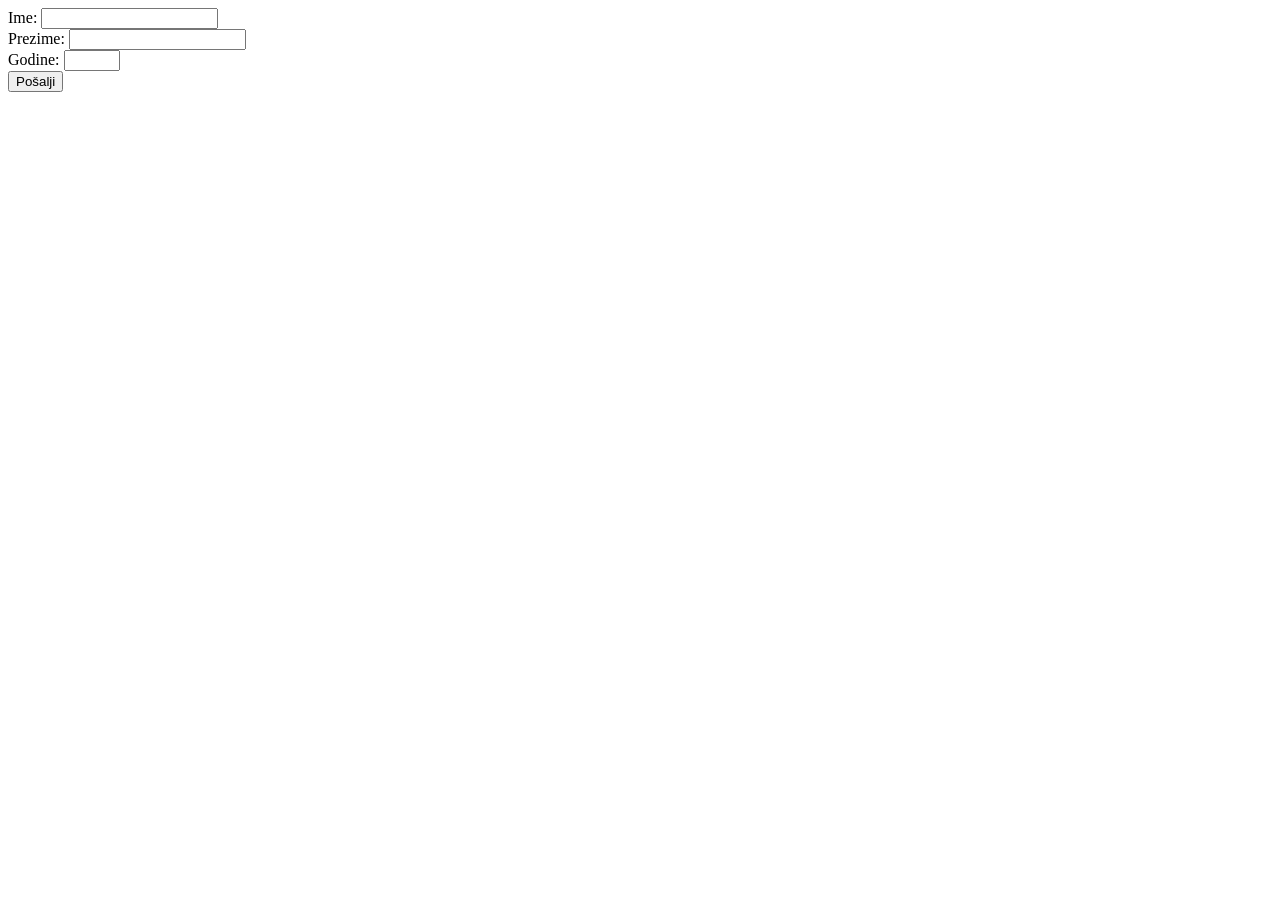
<file: Domaci3/index.html>
<!DOCTYPE html>
<html>
    <head>
        <meta charset="utf-8">
        <meta http-equiv="X-UA-Compatible" content="IE=edge">
        <title>Domaci Rad 3</title>
        <meta name="description" content="">
        <meta name="viewport" content="width=device-width, initial-scale=1">
        <link rel="stylesheet" href="">
    </head>
    <body>
        <form action="https://www.digital-abundance.hr/sova/zaAlgebrase.php" method="GET">
            <label for="ime">Ime:</label>
            <input type="text" name="ime">
            <br>
            <label for="prezime">Prezime:</label>
            <input type="text" name="prezime">
            <br>
            <label for="godine">Godine:</label>
            <input type="number" name="godine" min="18" max="120">
            <br>
            <button type="submit">Pošalji</button>
        </form>
    </body>
</html>
</file>
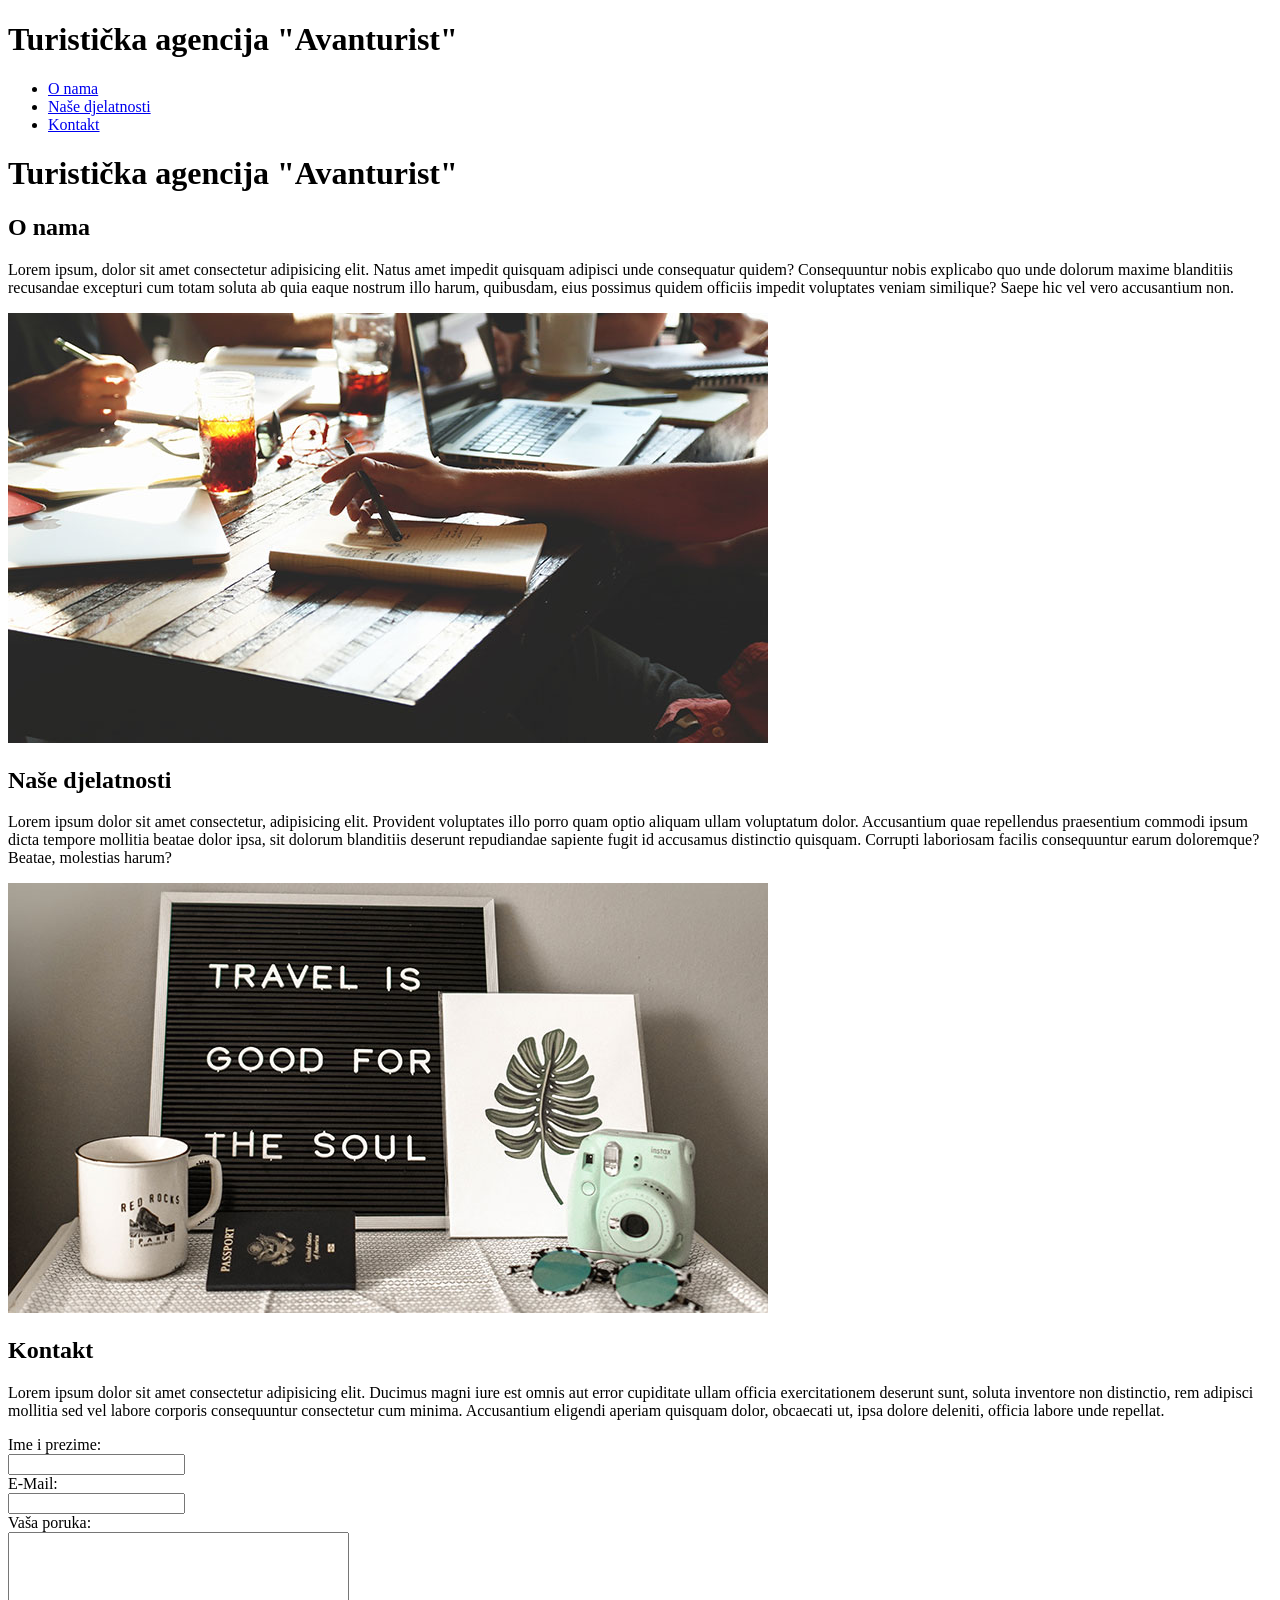
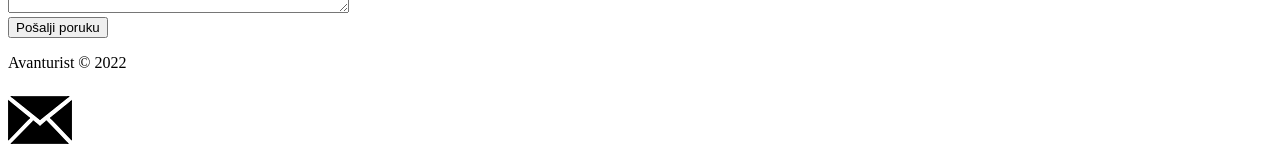
<file: Parcijalni1/index.html>
<!DOCTYPE html>
<html lang="en">
  <head>
    <meta charset="UTF-8" />
    <meta http-equiv="X-UA-Compatible" content="IE=edge" />
    <meta name="viewport" content="width=device-width, initial-scale=1.0" />
    <meta name="description" content="Turisticka agencija" />
    <meta name="author" content="Bruno Řehak" />
    <title>Turistička agencija "Avanturist"</title>
  </head>
  <body>
    <header>
      <h1>Turistička agencija "Avanturist"</h1>
      <nav>
        <ul>
          <li><a href="#onama">O nama</a></li>
          <li><a href="#djelatnosti">Naše djelatnosti</a></li>
          <li><a href="#kontakt">Kontakt</a></li>
        </ul>
      </nav>
    </header>
    <main>
      <h1>Turistička agencija "Avanturist"</h1>
      <article id="onama">
        <h2>O nama</h2>
        <p>
          Lorem ipsum, dolor sit amet consectetur adipisicing elit. Natus amet
          impedit quisquam adipisci unde consequatur quidem? Consequuntur nobis
          explicabo quo unde dolorum maxime blanditiis recusandae excepturi cum
          totam soluta ab quia eaque nostrum illo harum, quibusdam, eius
          possimus quidem officiis impedit voluptates veniam similique? Saepe
          hic vel vero accusantium non.
        </p>
        <img
          src="images\ljudi\grupe-ljudi\team.jpg"
          alt="Slika ljudi sa knjigama i laptopima"
        />
      </article>
      <article id="djelatnosti">
        <h2>Naše djelatnosti</h2>
        <p>
          Lorem ipsum dolor sit amet consectetur, adipisicing elit. Provident
          voluptates illo porro quam optio aliquam ullam voluptatum dolor.
          Accusantium quae repellendus praesentium commodi ipsum dicta tempore
          mollitia beatae dolor ipsa, sit dolorum blanditiis deserunt
          repudiandae sapiente fugit id accusamus distinctio quisquam. Corrupti
          laboriosam facilis consequuntur earum doloremque? Beatae, molestias
          harum?
        </p>
        <img
          src="images\stvari\adventure.jpg"
          alt="Slika pkalata sa suvenirima, putovnicom i fotoaparatom"
        />
      </article>
      <article id="kontakt">
        <h2>Kontakt</h2>
        <p>
          Lorem ipsum dolor sit amet consectetur adipisicing elit. Ducimus magni
          iure est omnis aut error cupiditate ullam officia exercitationem
          deserunt sunt, soluta inventore non distinctio, rem adipisci mollitia
          sed vel labore corporis consequuntur consectetur cum minima.
          Accusantium eligendi aperiam quisquam dolor, obcaecati ut, ipsa dolore
          deleniti, officia labore unde repellat.
        </p>
        <form action="">
          <label for="imePrezime">Ime i prezime:</label>
          <br />
          <input type="text" name="imePrezime" id="imePrezime" required />
          <br />
          <label for="email">E-Mail:</label>
          <br />
          <input type="email" name="email" id="email" required />
          <br />
          <label for="poruka">Vaša poruka:</label>
          <br />
          <textarea name="poruka" id="poruka" cols="40" rows="5"></textarea>
          <br />
          <input type="submit" value="Pošalji poruku" />
        </form>
      </article>
    </main>
    <footer>
      <p>Avanturist &copy; 2022</p>
      <a href="mailto:bruno.rehak@gmail.com"
        ><img src="images\logo\mail.png" alt="Kuverta"
      /></a>
    </footer>
  </body>
</html>
</file>
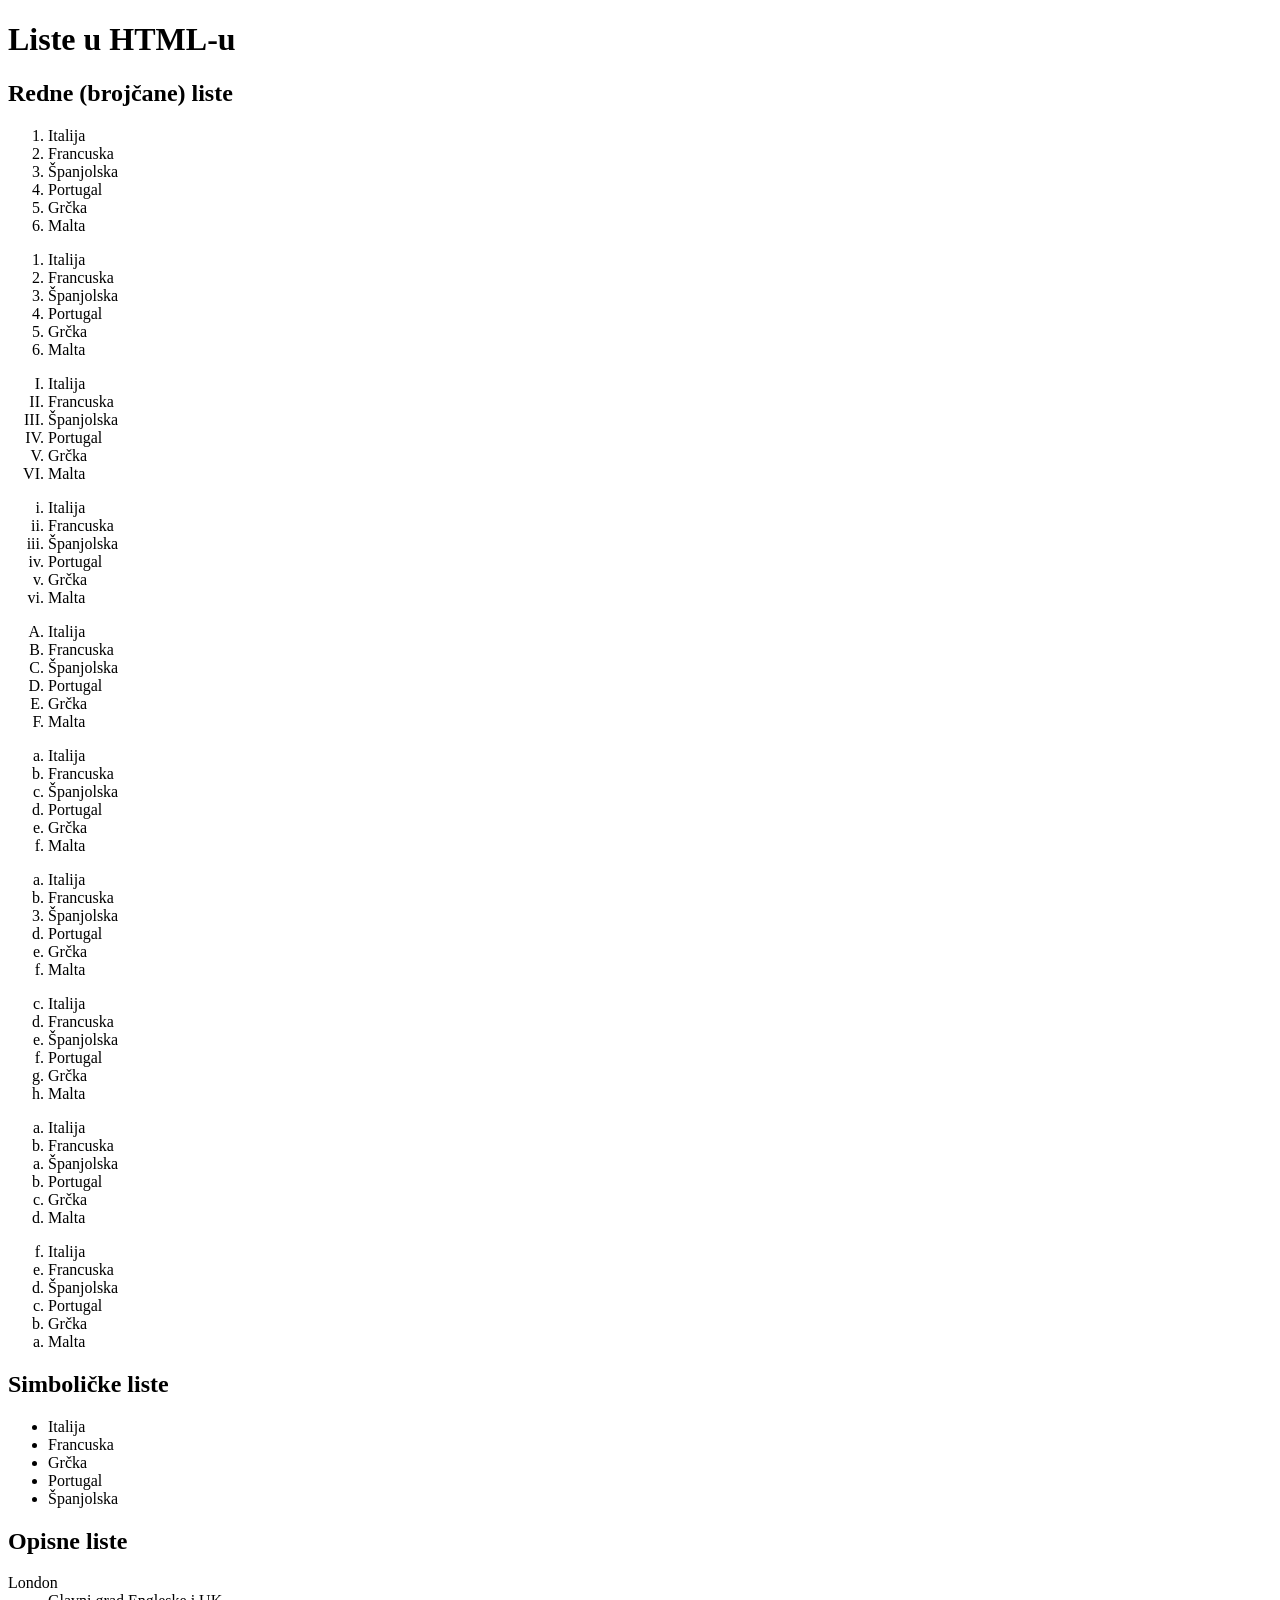
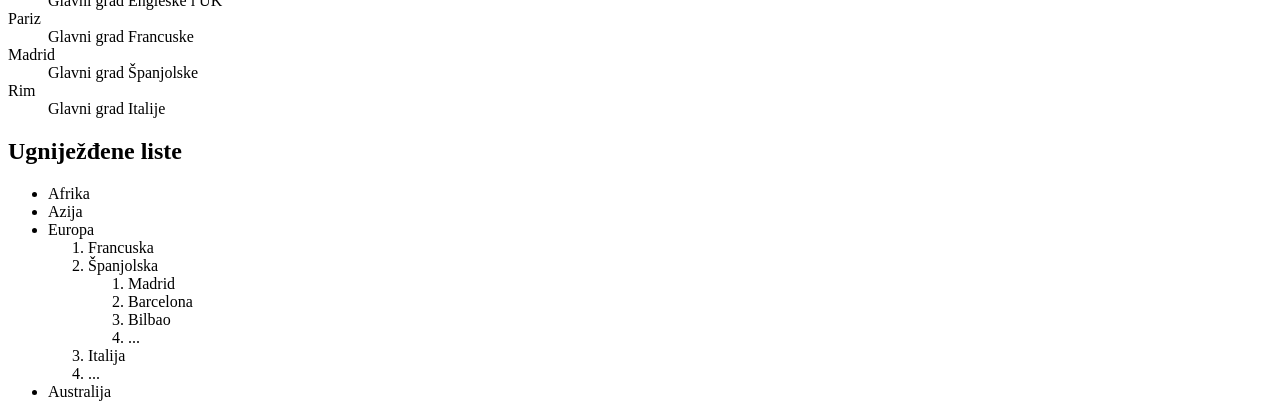
<file: Vježbe_HTML/03-liste/01/index.htm>
<!DOCTYPE html>
<html lang="en">

<head>
    <meta charset="UTF-8">
    <meta name="viewport" content="width=device-width, initial-scale=1.0">
    <meta http-equiv="X-UA-Compatible" content="ie=edge">
    <title>HTML liste</title>
</head>

<body>
    <h1>Liste u HTML-u</h1>
    <h2>Redne (brojčane) liste</h2>
    <ol>
        <li>Italija</li>
        <li>Francuska</li>
        <li>Španjolska</li>
        <li>Portugal</li>
        <li>Grčka</li>
        <li>Malta</li>
    </ol>

    <ol type="1">
        <li>Italija</li>
        <li>Francuska</li>
        <li>Španjolska</li>
        <li>Portugal</li>
        <li>Grčka</li>
        <li>Malta</li>
    </ol>

    <ol type="I">
        <li>Italija</li>
        <li>Francuska</li>
        <li>Španjolska</li>
        <li>Portugal</li>
        <li>Grčka</li>
        <li>Malta</li>
    </ol>

    <ol type="i">
        <li>Italija</li>
        <li>Francuska</li>
        <li>Španjolska</li>
        <li>Portugal</li>
        <li>Grčka</li>
        <li>Malta</li>
    </ol>

    <ol type="A">
        <li>Italija</li>
        <li>Francuska</li>
        <li>Španjolska</li>
        <li>Portugal</li>
        <li>Grčka</li>
        <li>Malta</li>
    </ol>

    <ol type="a">
        <li>Italija</li>
        <li>Francuska</li>
        <li>Španjolska</li>
        <li>Portugal</li>
        <li>Grčka</li>
        <li>Malta</li>
    </ol>

    <ol type="a">
        <li>Italija</li>
        <li>Francuska</li>
        <li type="1">Španjolska</li>
        <li>Portugal</li>
        <li>Grčka</li>
        <li>Malta</li>
    </ol>

    <ol type="a" start="3">
        <li>Italija</li>
        <li>Francuska</li>
        <li>Španjolska</li>
        <li>Portugal</li>
        <li>Grčka</li>
        <li>Malta</li>
    </ol>

    <ol type="a">
        <li>Italija</li>
        <li>Francuska</li>
        <li value="1">Španjolska</li>
        <li>Portugal</li>
        <li>Grčka</li>
        <li>Malta</li>
    </ol>

    <ol type="a" reversed>
        <li>Italija</li>
        <li>Francuska</li>
        <li>Španjolska</li>
        <li>Portugal</li>
        <li>Grčka</li>
        <li>Malta</li>
    </ol>

    <h2>Simboličke liste</h2>

    <ul>
        <li>Italija</li>
        <li>Francuska</li>
        <li>Grčka</li>
        <li>Portugal</li>
        <li>Španjolska</li>
    </ul>

    <h2>Opisne liste</h2>

    <dl>
        <dt>London</dt>
        <dd>Glavni grad Engleske i UK</dd>
        <dt>Pariz</dt>
        <dd>Glavni grad Francuske</dd>
        <dt>Madrid</dt>
        <dd>Glavni grad Španjolske</dd>
        <dt>Rim</dt>
        <dd>Glavni grad Italije</dd>
    </dl>

    <h2>Ugniježđene liste</h2>

    <ul>
        <li>Afrika</li>
        <li>Azija</li>
        <li>Europa
            <ol>
                <li>Francuska</li>
                <li>Španjolska
                    <ol>
                        <li>Madrid</li>
                        <li>Barcelona</li>
                        <li>Bilbao</li>
                        <li>...</li>
                    </ol>
                </li>
                <li>Italija</li>
                <li>...</li>
            </ol>

        </li>
        <li>Australija</li>
    </ul>
</body>

</html>
</file>
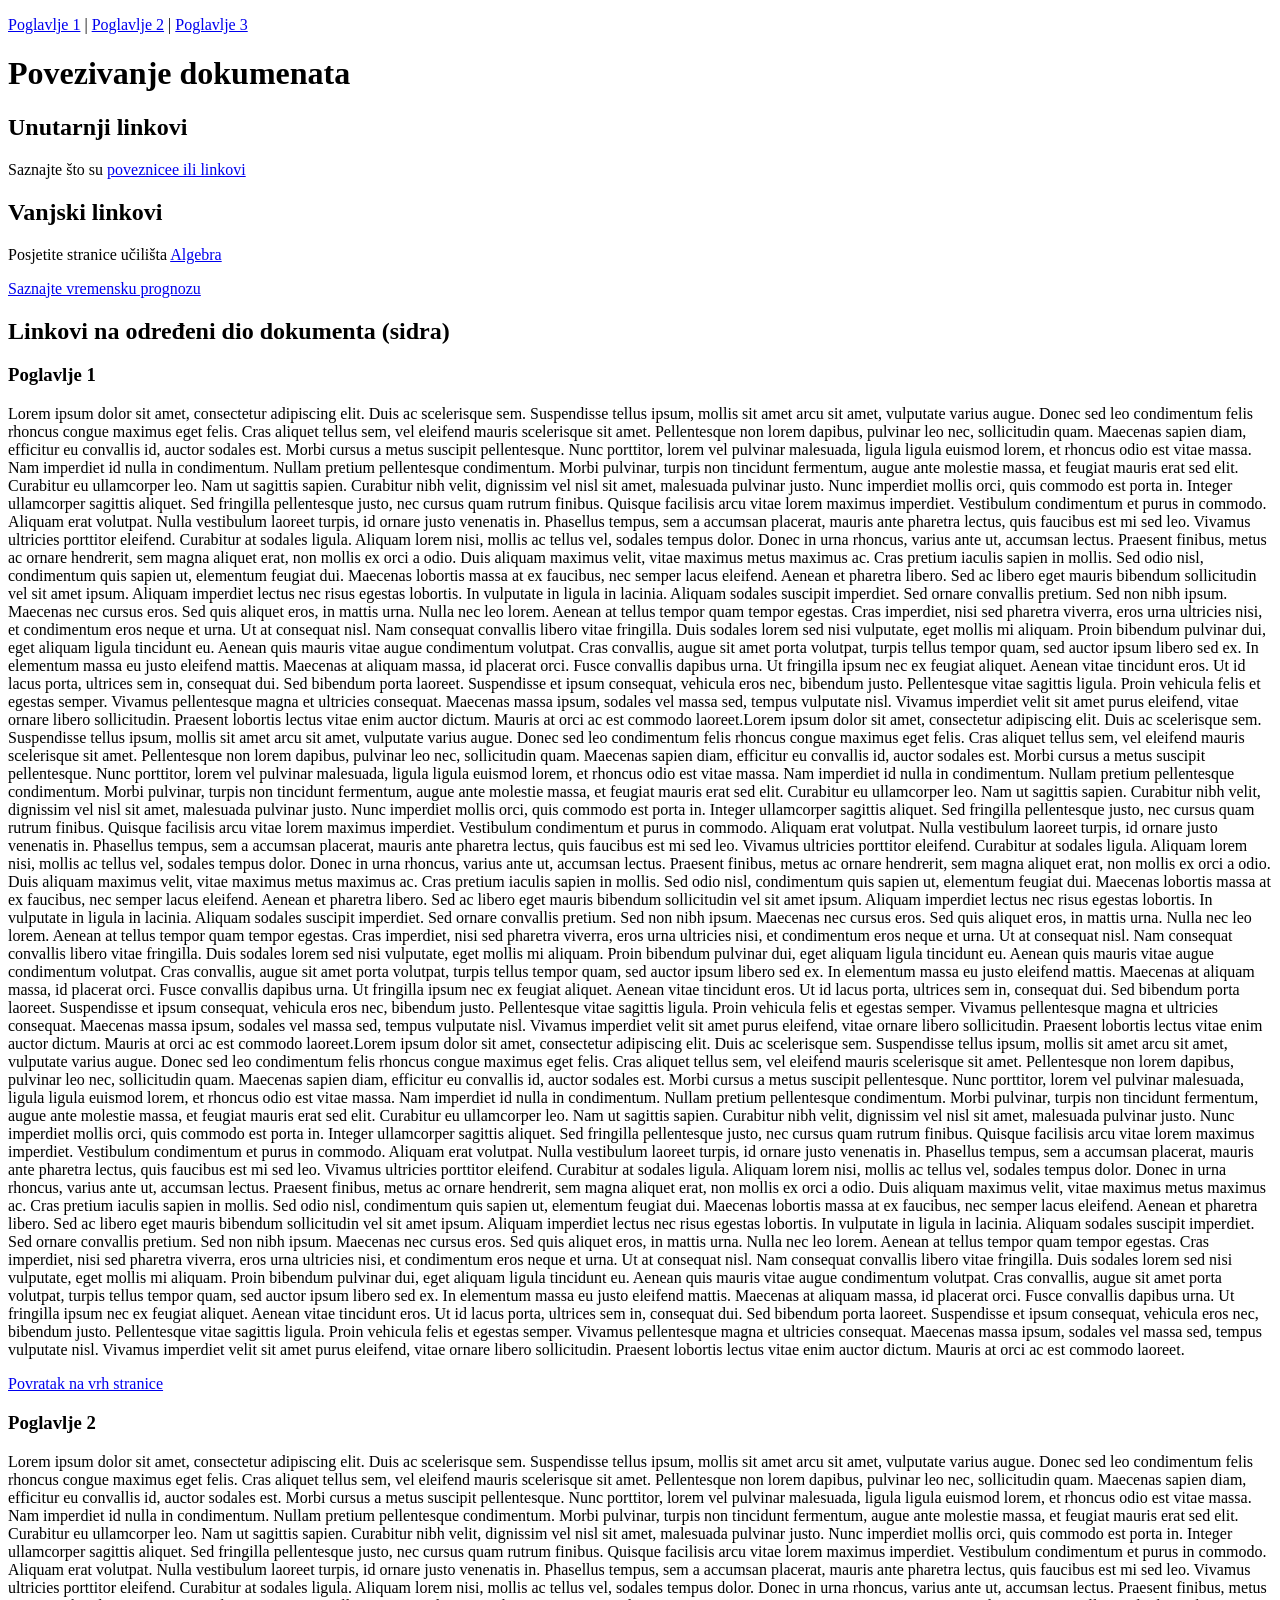
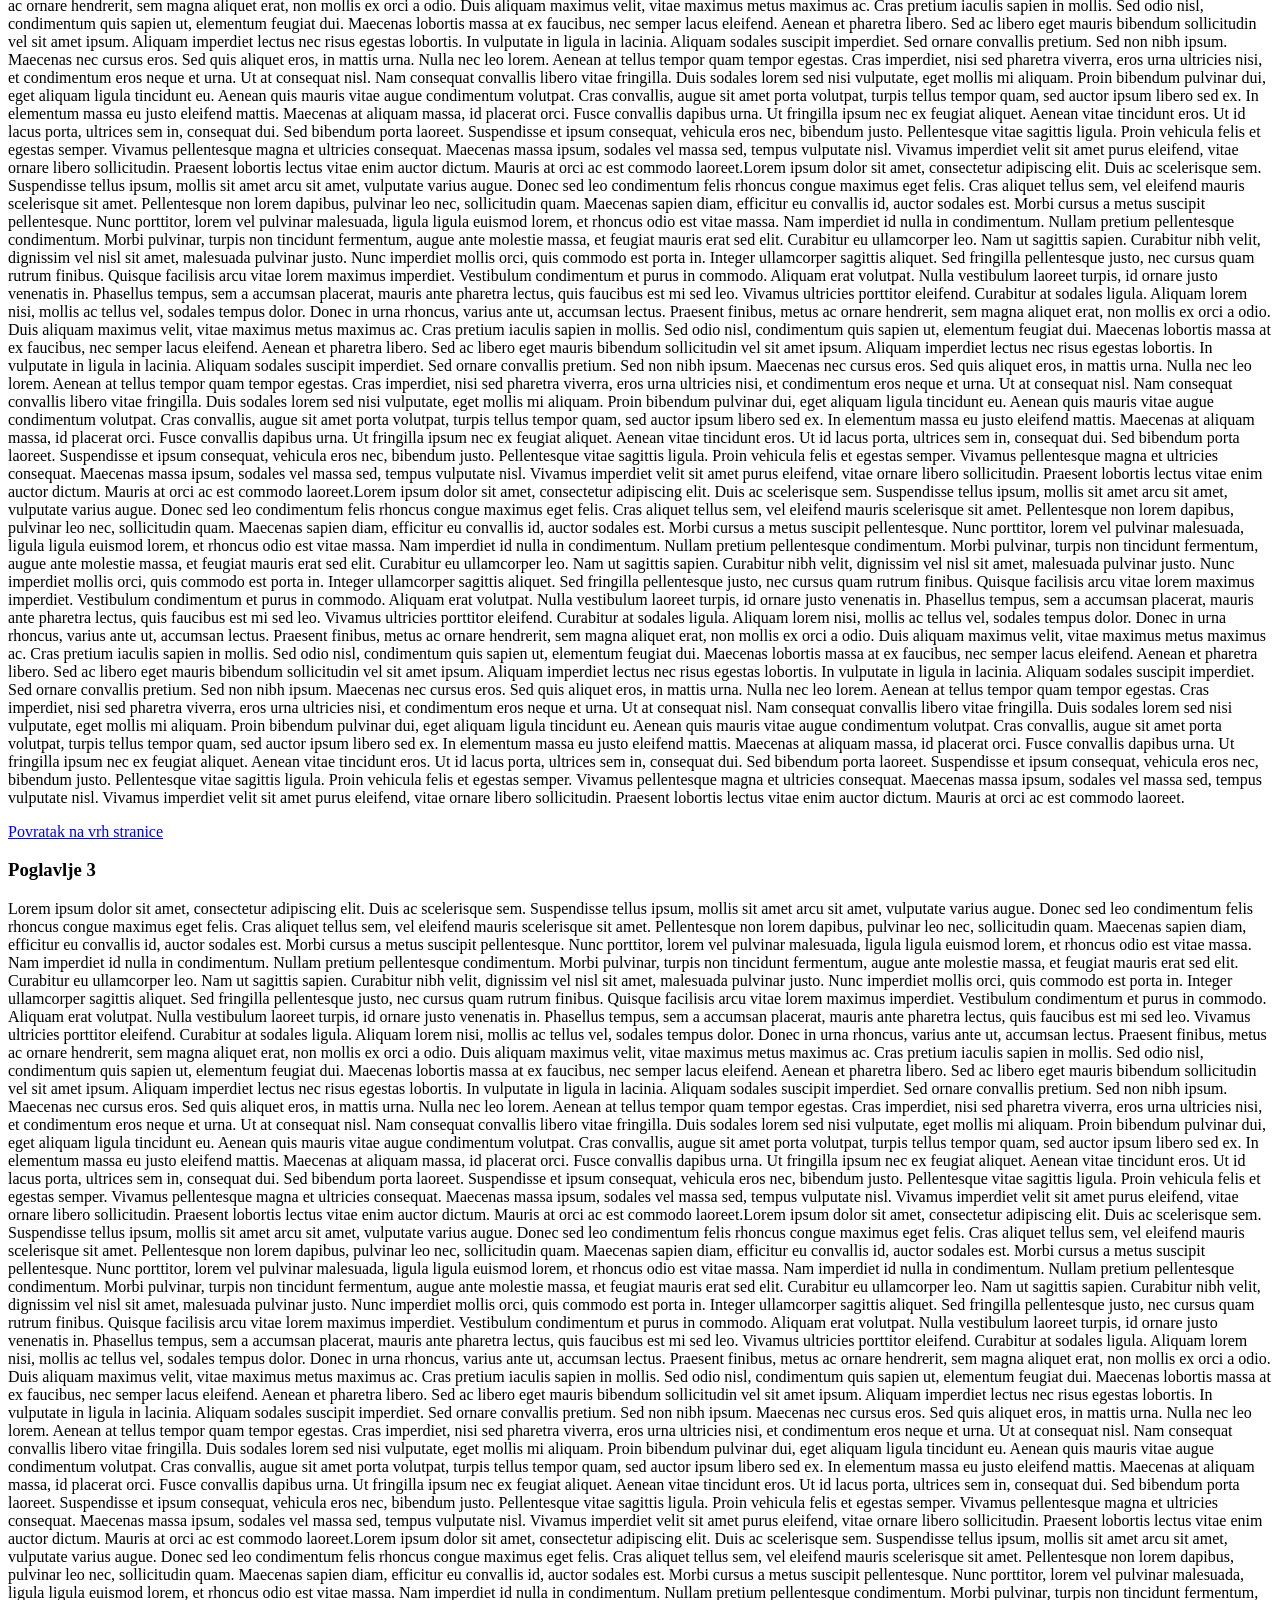
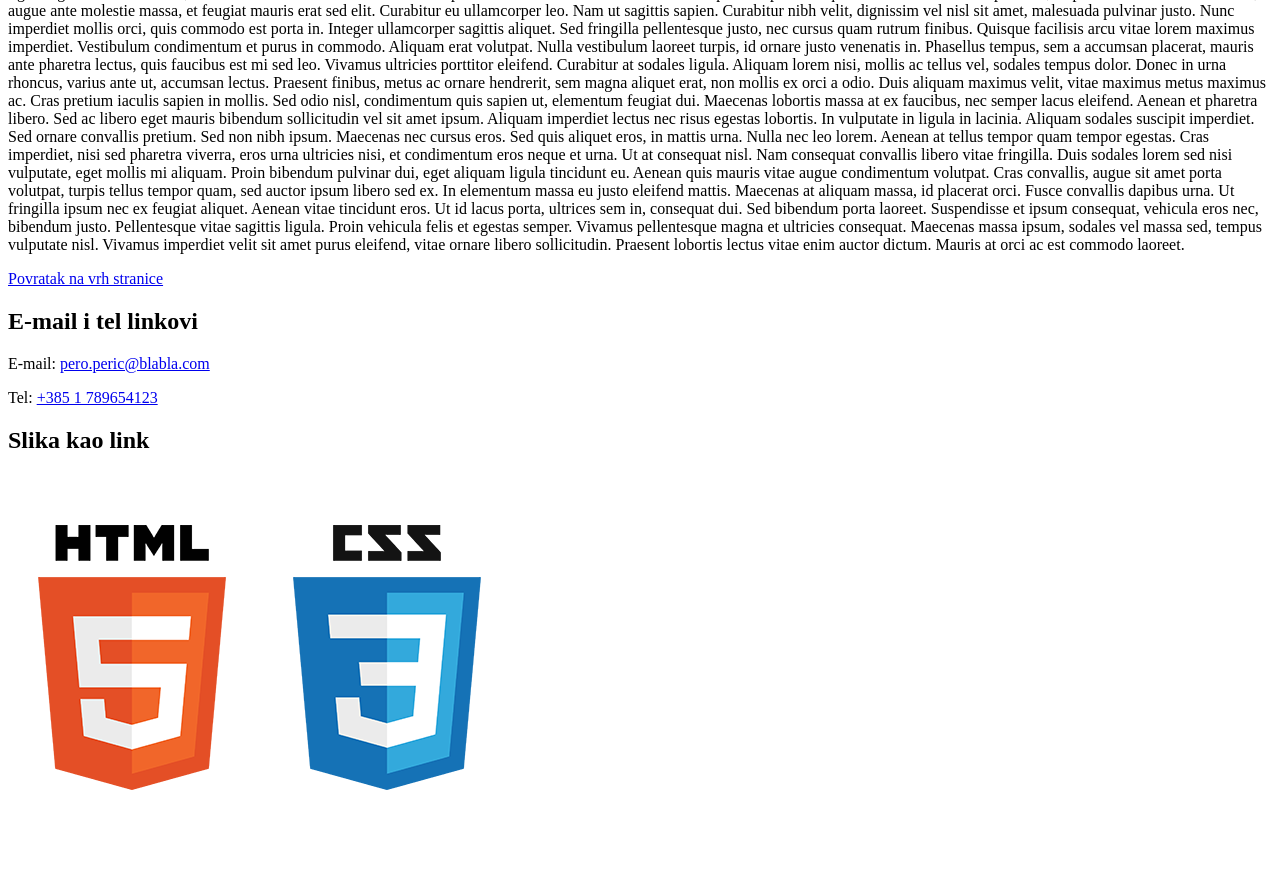
<file: Vježbe_HTML/06-linkovi/primjeri/index.htm>
<!DOCTYPE html>
<html lang="hr">

<head>
    <meta charset="UTF-8">
    <meta name="viewport" content="width=device-width, initial-scale=1.0">
    <meta http-equiv="X-UA-Compatible" content="ie=edge">
    <title>Povezivanje dokumenata</title>
</head>

<body>
    <p>
        <a href="#p1">Poglavlje 1</a> |
        <a href="#p2">Poglavlje 2</a> |
        <a href="#p3">Poglavlje 3</a>
    </p>


    <h1>Povezivanje dokumenata</h1>
    <h2>Unutarnji linkovi</h2>

    <p>Saznajte što su <a href="dokumenti/linkovi.htm">poveznicee ili linkovi</a></p>

    <h2>Vanjski linkovi</h2>
    <p>Posjetite stranice učilišta
        <a href="https://www.algebra.hr/" target="_blank">Algebra</a></p>
    <p><a href="https://meteo.hr/index.php?tab=prognoza&it=danas" target="_blank">Saznajte vremensku prognozu</a></p>

    <h2>Linkovi na određeni dio dokumenta (sidra)</h2>
    <h3 id="p1">Poglavlje 1</h3>
    <p>Lorem ipsum dolor sit amet, consectetur adipiscing elit. Duis ac scelerisque sem. Suspendisse tellus ipsum,
        mollis sit amet arcu sit amet, vulputate varius augue. Donec sed leo condimentum felis rhoncus congue maximus
        eget felis. Cras aliquet tellus sem, vel eleifend mauris scelerisque sit amet. Pellentesque non lorem dapibus,
        pulvinar leo nec, sollicitudin quam. Maecenas sapien diam, efficitur eu convallis id, auctor sodales est. Morbi
        cursus a metus suscipit pellentesque. Nunc porttitor, lorem vel pulvinar malesuada, ligula ligula euismod lorem,
        et rhoncus odio est vitae massa.

        Nam imperdiet id nulla in condimentum. Nullam pretium pellentesque condimentum. Morbi pulvinar, turpis non
        tincidunt fermentum, augue ante molestie massa, et feugiat mauris erat sed elit. Curabitur eu ullamcorper leo.
        Nam ut sagittis sapien. Curabitur nibh velit, dignissim vel nisl sit amet, malesuada pulvinar justo. Nunc
        imperdiet mollis orci, quis commodo est porta in. Integer ullamcorper sagittis aliquet. Sed fringilla
        pellentesque justo, nec cursus quam rutrum finibus. Quisque facilisis arcu vitae lorem maximus imperdiet.
        Vestibulum condimentum et purus in commodo. Aliquam erat volutpat. Nulla vestibulum laoreet turpis, id ornare
        justo venenatis in. Phasellus tempus, sem a accumsan placerat, mauris ante pharetra lectus, quis faucibus est mi
        sed leo. Vivamus ultricies porttitor eleifend.

        Curabitur at sodales ligula. Aliquam lorem nisi, mollis ac tellus vel, sodales tempus dolor. Donec in urna
        rhoncus, varius ante ut, accumsan lectus. Praesent finibus, metus ac ornare hendrerit, sem magna aliquet erat,
        non mollis ex orci a odio. Duis aliquam maximus velit, vitae maximus metus maximus ac. Cras pretium iaculis
        sapien in mollis. Sed odio nisl, condimentum quis sapien ut, elementum feugiat dui. Maecenas lobortis massa at
        ex faucibus, nec semper lacus eleifend. Aenean et pharetra libero. Sed ac libero eget mauris bibendum
        sollicitudin vel sit amet ipsum. Aliquam imperdiet lectus nec risus egestas lobortis. In vulputate in ligula in
        lacinia. Aliquam sodales suscipit imperdiet. Sed ornare convallis pretium.

        Sed non nibh ipsum. Maecenas nec cursus eros. Sed quis aliquet eros, in mattis urna. Nulla nec leo lorem. Aenean
        at tellus tempor quam tempor egestas. Cras imperdiet, nisi sed pharetra viverra, eros urna ultricies nisi, et
        condimentum eros neque et urna. Ut at consequat nisl. Nam consequat convallis libero vitae fringilla. Duis
        sodales lorem sed nisi vulputate, eget mollis mi aliquam. Proin bibendum pulvinar dui, eget aliquam ligula
        tincidunt eu. Aenean quis mauris vitae augue condimentum volutpat. Cras convallis, augue sit amet porta
        volutpat, turpis tellus tempor quam, sed auctor ipsum libero sed ex. In elementum massa eu justo eleifend
        mattis.

        Maecenas at aliquam massa, id placerat orci. Fusce convallis dapibus urna. Ut fringilla ipsum nec ex feugiat
        aliquet. Aenean vitae tincidunt eros. Ut id lacus porta, ultrices sem in, consequat dui. Sed bibendum porta
        laoreet. Suspendisse et ipsum consequat, vehicula eros nec, bibendum justo. Pellentesque vitae sagittis ligula.
        Proin vehicula felis et egestas semper. Vivamus pellentesque magna et ultricies consequat. Maecenas massa ipsum,
        sodales vel massa sed, tempus vulputate nisl. Vivamus imperdiet velit sit amet purus eleifend, vitae ornare
        libero sollicitudin. Praesent lobortis lectus vitae enim auctor dictum. Mauris at orci ac est commodo
        laoreet.Lorem ipsum dolor sit amet, consectetur adipiscing elit. Duis ac scelerisque sem. Suspendisse tellus
        ipsum, mollis sit amet arcu sit amet, vulputate varius augue. Donec sed leo condimentum felis rhoncus congue
        maximus eget felis. Cras aliquet tellus sem, vel eleifend mauris scelerisque sit amet. Pellentesque non lorem
        dapibus, pulvinar leo nec, sollicitudin quam. Maecenas sapien diam, efficitur eu convallis id, auctor sodales
        est. Morbi cursus a metus suscipit pellentesque. Nunc porttitor, lorem vel pulvinar malesuada, ligula ligula
        euismod lorem, et rhoncus odio est vitae massa.

        Nam imperdiet id nulla in condimentum. Nullam pretium pellentesque condimentum. Morbi pulvinar, turpis non
        tincidunt fermentum, augue ante molestie massa, et feugiat mauris erat sed elit. Curabitur eu ullamcorper leo.
        Nam ut sagittis sapien. Curabitur nibh velit, dignissim vel nisl sit amet, malesuada pulvinar justo. Nunc
        imperdiet mollis orci, quis commodo est porta in. Integer ullamcorper sagittis aliquet. Sed fringilla
        pellentesque justo, nec cursus quam rutrum finibus. Quisque facilisis arcu vitae lorem maximus imperdiet.
        Vestibulum condimentum et purus in commodo. Aliquam erat volutpat. Nulla vestibulum laoreet turpis, id ornare
        justo venenatis in. Phasellus tempus, sem a accumsan placerat, mauris ante pharetra lectus, quis faucibus est mi
        sed leo. Vivamus ultricies porttitor eleifend.

        Curabitur at sodales ligula. Aliquam lorem nisi, mollis ac tellus vel, sodales tempus dolor. Donec in urna
        rhoncus, varius ante ut, accumsan lectus. Praesent finibus, metus ac ornare hendrerit, sem magna aliquet erat,
        non mollis ex orci a odio. Duis aliquam maximus velit, vitae maximus metus maximus ac. Cras pretium iaculis
        sapien in mollis. Sed odio nisl, condimentum quis sapien ut, elementum feugiat dui. Maecenas lobortis massa at
        ex faucibus, nec semper lacus eleifend. Aenean et pharetra libero. Sed ac libero eget mauris bibendum
        sollicitudin vel sit amet ipsum. Aliquam imperdiet lectus nec risus egestas lobortis. In vulputate in ligula in
        lacinia. Aliquam sodales suscipit imperdiet. Sed ornare convallis pretium.

        Sed non nibh ipsum. Maecenas nec cursus eros. Sed quis aliquet eros, in mattis urna. Nulla nec leo lorem. Aenean
        at tellus tempor quam tempor egestas. Cras imperdiet, nisi sed pharetra viverra, eros urna ultricies nisi, et
        condimentum eros neque et urna. Ut at consequat nisl. Nam consequat convallis libero vitae fringilla. Duis
        sodales lorem sed nisi vulputate, eget mollis mi aliquam. Proin bibendum pulvinar dui, eget aliquam ligula
        tincidunt eu. Aenean quis mauris vitae augue condimentum volutpat. Cras convallis, augue sit amet porta
        volutpat, turpis tellus tempor quam, sed auctor ipsum libero sed ex. In elementum massa eu justo eleifend
        mattis.

        Maecenas at aliquam massa, id placerat orci. Fusce convallis dapibus urna. Ut fringilla ipsum nec ex feugiat
        aliquet. Aenean vitae tincidunt eros. Ut id lacus porta, ultrices sem in, consequat dui. Sed bibendum porta
        laoreet. Suspendisse et ipsum consequat, vehicula eros nec, bibendum justo. Pellentesque vitae sagittis ligula.
        Proin vehicula felis et egestas semper. Vivamus pellentesque magna et ultricies consequat. Maecenas massa ipsum,
        sodales vel massa sed, tempus vulputate nisl. Vivamus imperdiet velit sit amet purus eleifend, vitae ornare
        libero sollicitudin. Praesent lobortis lectus vitae enim auctor dictum. Mauris at orci ac est commodo
        laoreet.Lorem ipsum dolor sit amet, consectetur adipiscing elit. Duis ac scelerisque sem. Suspendisse tellus
        ipsum, mollis sit amet arcu sit amet, vulputate varius augue. Donec sed leo condimentum felis rhoncus congue
        maximus eget felis. Cras aliquet tellus sem, vel eleifend mauris scelerisque sit amet. Pellentesque non lorem
        dapibus, pulvinar leo nec, sollicitudin quam. Maecenas sapien diam, efficitur eu convallis id, auctor sodales
        est. Morbi cursus a metus suscipit pellentesque. Nunc porttitor, lorem vel pulvinar malesuada, ligula ligula
        euismod lorem, et rhoncus odio est vitae massa.

        Nam imperdiet id nulla in condimentum. Nullam pretium pellentesque condimentum. Morbi pulvinar, turpis non
        tincidunt fermentum, augue ante molestie massa, et feugiat mauris erat sed elit. Curabitur eu ullamcorper leo.
        Nam ut sagittis sapien. Curabitur nibh velit, dignissim vel nisl sit amet, malesuada pulvinar justo. Nunc
        imperdiet mollis orci, quis commodo est porta in. Integer ullamcorper sagittis aliquet. Sed fringilla
        pellentesque justo, nec cursus quam rutrum finibus. Quisque facilisis arcu vitae lorem maximus imperdiet.
        Vestibulum condimentum et purus in commodo. Aliquam erat volutpat. Nulla vestibulum laoreet turpis, id ornare
        justo venenatis in. Phasellus tempus, sem a accumsan placerat, mauris ante pharetra lectus, quis faucibus est mi
        sed leo. Vivamus ultricies porttitor eleifend.

        Curabitur at sodales ligula. Aliquam lorem nisi, mollis ac tellus vel, sodales tempus dolor. Donec in urna
        rhoncus, varius ante ut, accumsan lectus. Praesent finibus, metus ac ornare hendrerit, sem magna aliquet erat,
        non mollis ex orci a odio. Duis aliquam maximus velit, vitae maximus metus maximus ac. Cras pretium iaculis
        sapien in mollis. Sed odio nisl, condimentum quis sapien ut, elementum feugiat dui. Maecenas lobortis massa at
        ex faucibus, nec semper lacus eleifend. Aenean et pharetra libero. Sed ac libero eget mauris bibendum
        sollicitudin vel sit amet ipsum. Aliquam imperdiet lectus nec risus egestas lobortis. In vulputate in ligula in
        lacinia. Aliquam sodales suscipit imperdiet. Sed ornare convallis pretium.

        Sed non nibh ipsum. Maecenas nec cursus eros. Sed quis aliquet eros, in mattis urna. Nulla nec leo lorem. Aenean
        at tellus tempor quam tempor egestas. Cras imperdiet, nisi sed pharetra viverra, eros urna ultricies nisi, et
        condimentum eros neque et urna. Ut at consequat nisl. Nam consequat convallis libero vitae fringilla. Duis
        sodales lorem sed nisi vulputate, eget mollis mi aliquam. Proin bibendum pulvinar dui, eget aliquam ligula
        tincidunt eu. Aenean quis mauris vitae augue condimentum volutpat. Cras convallis, augue sit amet porta
        volutpat, turpis tellus tempor quam, sed auctor ipsum libero sed ex. In elementum massa eu justo eleifend
        mattis.

        Maecenas at aliquam massa, id placerat orci. Fusce convallis dapibus urna. Ut fringilla ipsum nec ex feugiat
        aliquet. Aenean vitae tincidunt eros. Ut id lacus porta, ultrices sem in, consequat dui. Sed bibendum porta
        laoreet. Suspendisse et ipsum consequat, vehicula eros nec, bibendum justo. Pellentesque vitae sagittis ligula.
        Proin vehicula felis et egestas semper. Vivamus pellentesque magna et ultricies consequat. Maecenas massa ipsum,
        sodales vel massa sed, tempus vulputate nisl. Vivamus imperdiet velit sit amet purus eleifend, vitae ornare
        libero sollicitudin. Praesent lobortis lectus vitae enim auctor dictum. Mauris at orci ac est commodo laoreet.
    </p>

    <p><a href="#">Povratak na vrh stranice</a></p>

    <h3 id="p2">Poglavlje 2</h3>
    <p>Lorem ipsum dolor sit amet, consectetur adipiscing elit. Duis ac scelerisque sem. Suspendisse tellus ipsum,
        mollis sit amet arcu sit amet, vulputate varius augue. Donec sed leo condimentum felis rhoncus congue maximus
        eget felis. Cras aliquet tellus sem, vel eleifend mauris scelerisque sit amet. Pellentesque non lorem dapibus,
        pulvinar leo nec, sollicitudin quam. Maecenas sapien diam, efficitur eu convallis id, auctor sodales est. Morbi
        cursus a metus suscipit pellentesque. Nunc porttitor, lorem vel pulvinar malesuada, ligula ligula euismod lorem,
        et rhoncus odio est vitae massa.

        Nam imperdiet id nulla in condimentum. Nullam pretium pellentesque condimentum. Morbi pulvinar, turpis non
        tincidunt fermentum, augue ante molestie massa, et feugiat mauris erat sed elit. Curabitur eu ullamcorper leo.
        Nam ut sagittis sapien. Curabitur nibh velit, dignissim vel nisl sit amet, malesuada pulvinar justo. Nunc
        imperdiet mollis orci, quis commodo est porta in. Integer ullamcorper sagittis aliquet. Sed fringilla
        pellentesque justo, nec cursus quam rutrum finibus. Quisque facilisis arcu vitae lorem maximus imperdiet.
        Vestibulum condimentum et purus in commodo. Aliquam erat volutpat. Nulla vestibulum laoreet turpis, id ornare
        justo venenatis in. Phasellus tempus, sem a accumsan placerat, mauris ante pharetra lectus, quis faucibus est mi
        sed leo. Vivamus ultricies porttitor eleifend.

        Curabitur at sodales ligula. Aliquam lorem nisi, mollis ac tellus vel, sodales tempus dolor. Donec in urna
        rhoncus, varius ante ut, accumsan lectus. Praesent finibus, metus ac ornare hendrerit, sem magna aliquet erat,
        non mollis ex orci a odio. Duis aliquam maximus velit, vitae maximus metus maximus ac. Cras pretium iaculis
        sapien in mollis. Sed odio nisl, condimentum quis sapien ut, elementum feugiat dui. Maecenas lobortis massa at
        ex faucibus, nec semper lacus eleifend. Aenean et pharetra libero. Sed ac libero eget mauris bibendum
        sollicitudin vel sit amet ipsum. Aliquam imperdiet lectus nec risus egestas lobortis. In vulputate in ligula in
        lacinia. Aliquam sodales suscipit imperdiet. Sed ornare convallis pretium.

        Sed non nibh ipsum. Maecenas nec cursus eros. Sed quis aliquet eros, in mattis urna. Nulla nec leo lorem. Aenean
        at tellus tempor quam tempor egestas. Cras imperdiet, nisi sed pharetra viverra, eros urna ultricies nisi, et
        condimentum eros neque et urna. Ut at consequat nisl. Nam consequat convallis libero vitae fringilla. Duis
        sodales lorem sed nisi vulputate, eget mollis mi aliquam. Proin bibendum pulvinar dui, eget aliquam ligula
        tincidunt eu. Aenean quis mauris vitae augue condimentum volutpat. Cras convallis, augue sit amet porta
        volutpat, turpis tellus tempor quam, sed auctor ipsum libero sed ex. In elementum massa eu justo eleifend
        mattis.

        Maecenas at aliquam massa, id placerat orci. Fusce convallis dapibus urna. Ut fringilla ipsum nec ex feugiat
        aliquet. Aenean vitae tincidunt eros. Ut id lacus porta, ultrices sem in, consequat dui. Sed bibendum porta
        laoreet. Suspendisse et ipsum consequat, vehicula eros nec, bibendum justo. Pellentesque vitae sagittis ligula.
        Proin vehicula felis et egestas semper. Vivamus pellentesque magna et ultricies consequat. Maecenas massa ipsum,
        sodales vel massa sed, tempus vulputate nisl. Vivamus imperdiet velit sit amet purus eleifend, vitae ornare
        libero sollicitudin. Praesent lobortis lectus vitae enim auctor dictum. Mauris at orci ac est commodo
        laoreet.Lorem ipsum dolor sit amet, consectetur adipiscing elit. Duis ac scelerisque sem. Suspendisse tellus
        ipsum, mollis sit amet arcu sit amet, vulputate varius augue. Donec sed leo condimentum felis rhoncus congue
        maximus eget felis. Cras aliquet tellus sem, vel eleifend mauris scelerisque sit amet. Pellentesque non lorem
        dapibus, pulvinar leo nec, sollicitudin quam. Maecenas sapien diam, efficitur eu convallis id, auctor sodales
        est. Morbi cursus a metus suscipit pellentesque. Nunc porttitor, lorem vel pulvinar malesuada, ligula ligula
        euismod lorem, et rhoncus odio est vitae massa.

        Nam imperdiet id nulla in condimentum. Nullam pretium pellentesque condimentum. Morbi pulvinar, turpis non
        tincidunt fermentum, augue ante molestie massa, et feugiat mauris erat sed elit. Curabitur eu ullamcorper leo.
        Nam ut sagittis sapien. Curabitur nibh velit, dignissim vel nisl sit amet, malesuada pulvinar justo. Nunc
        imperdiet mollis orci, quis commodo est porta in. Integer ullamcorper sagittis aliquet. Sed fringilla
        pellentesque justo, nec cursus quam rutrum finibus. Quisque facilisis arcu vitae lorem maximus imperdiet.
        Vestibulum condimentum et purus in commodo. Aliquam erat volutpat. Nulla vestibulum laoreet turpis, id ornare
        justo venenatis in. Phasellus tempus, sem a accumsan placerat, mauris ante pharetra lectus, quis faucibus est mi
        sed leo. Vivamus ultricies porttitor eleifend.

        Curabitur at sodales ligula. Aliquam lorem nisi, mollis ac tellus vel, sodales tempus dolor. Donec in urna
        rhoncus, varius ante ut, accumsan lectus. Praesent finibus, metus ac ornare hendrerit, sem magna aliquet erat,
        non mollis ex orci a odio. Duis aliquam maximus velit, vitae maximus metus maximus ac. Cras pretium iaculis
        sapien in mollis. Sed odio nisl, condimentum quis sapien ut, elementum feugiat dui. Maecenas lobortis massa at
        ex faucibus, nec semper lacus eleifend. Aenean et pharetra libero. Sed ac libero eget mauris bibendum
        sollicitudin vel sit amet ipsum. Aliquam imperdiet lectus nec risus egestas lobortis. In vulputate in ligula in
        lacinia. Aliquam sodales suscipit imperdiet. Sed ornare convallis pretium.

        Sed non nibh ipsum. Maecenas nec cursus eros. Sed quis aliquet eros, in mattis urna. Nulla nec leo lorem. Aenean
        at tellus tempor quam tempor egestas. Cras imperdiet, nisi sed pharetra viverra, eros urna ultricies nisi, et
        condimentum eros neque et urna. Ut at consequat nisl. Nam consequat convallis libero vitae fringilla. Duis
        sodales lorem sed nisi vulputate, eget mollis mi aliquam. Proin bibendum pulvinar dui, eget aliquam ligula
        tincidunt eu. Aenean quis mauris vitae augue condimentum volutpat. Cras convallis, augue sit amet porta
        volutpat, turpis tellus tempor quam, sed auctor ipsum libero sed ex. In elementum massa eu justo eleifend
        mattis.

        Maecenas at aliquam massa, id placerat orci. Fusce convallis dapibus urna. Ut fringilla ipsum nec ex feugiat
        aliquet. Aenean vitae tincidunt eros. Ut id lacus porta, ultrices sem in, consequat dui. Sed bibendum porta
        laoreet. Suspendisse et ipsum consequat, vehicula eros nec, bibendum justo. Pellentesque vitae sagittis ligula.
        Proin vehicula felis et egestas semper. Vivamus pellentesque magna et ultricies consequat. Maecenas massa ipsum,
        sodales vel massa sed, tempus vulputate nisl. Vivamus imperdiet velit sit amet purus eleifend, vitae ornare
        libero sollicitudin. Praesent lobortis lectus vitae enim auctor dictum. Mauris at orci ac est commodo
        laoreet.Lorem ipsum dolor sit amet, consectetur adipiscing elit. Duis ac scelerisque sem. Suspendisse tellus
        ipsum, mollis sit amet arcu sit amet, vulputate varius augue. Donec sed leo condimentum felis rhoncus congue
        maximus eget felis. Cras aliquet tellus sem, vel eleifend mauris scelerisque sit amet. Pellentesque non lorem
        dapibus, pulvinar leo nec, sollicitudin quam. Maecenas sapien diam, efficitur eu convallis id, auctor sodales
        est. Morbi cursus a metus suscipit pellentesque. Nunc porttitor, lorem vel pulvinar malesuada, ligula ligula
        euismod lorem, et rhoncus odio est vitae massa.

        Nam imperdiet id nulla in condimentum. Nullam pretium pellentesque condimentum. Morbi pulvinar, turpis non
        tincidunt fermentum, augue ante molestie massa, et feugiat mauris erat sed elit. Curabitur eu ullamcorper leo.
        Nam ut sagittis sapien. Curabitur nibh velit, dignissim vel nisl sit amet, malesuada pulvinar justo. Nunc
        imperdiet mollis orci, quis commodo est porta in. Integer ullamcorper sagittis aliquet. Sed fringilla
        pellentesque justo, nec cursus quam rutrum finibus. Quisque facilisis arcu vitae lorem maximus imperdiet.
        Vestibulum condimentum et purus in commodo. Aliquam erat volutpat. Nulla vestibulum laoreet turpis, id ornare
        justo venenatis in. Phasellus tempus, sem a accumsan placerat, mauris ante pharetra lectus, quis faucibus est mi
        sed leo. Vivamus ultricies porttitor eleifend.

        Curabitur at sodales ligula. Aliquam lorem nisi, mollis ac tellus vel, sodales tempus dolor. Donec in urna
        rhoncus, varius ante ut, accumsan lectus. Praesent finibus, metus ac ornare hendrerit, sem magna aliquet erat,
        non mollis ex orci a odio. Duis aliquam maximus velit, vitae maximus metus maximus ac. Cras pretium iaculis
        sapien in mollis. Sed odio nisl, condimentum quis sapien ut, elementum feugiat dui. Maecenas lobortis massa at
        ex faucibus, nec semper lacus eleifend. Aenean et pharetra libero. Sed ac libero eget mauris bibendum
        sollicitudin vel sit amet ipsum. Aliquam imperdiet lectus nec risus egestas lobortis. In vulputate in ligula in
        lacinia. Aliquam sodales suscipit imperdiet. Sed ornare convallis pretium.

        Sed non nibh ipsum. Maecenas nec cursus eros. Sed quis aliquet eros, in mattis urna. Nulla nec leo lorem. Aenean
        at tellus tempor quam tempor egestas. Cras imperdiet, nisi sed pharetra viverra, eros urna ultricies nisi, et
        condimentum eros neque et urna. Ut at consequat nisl. Nam consequat convallis libero vitae fringilla. Duis
        sodales lorem sed nisi vulputate, eget mollis mi aliquam. Proin bibendum pulvinar dui, eget aliquam ligula
        tincidunt eu. Aenean quis mauris vitae augue condimentum volutpat. Cras convallis, augue sit amet porta
        volutpat, turpis tellus tempor quam, sed auctor ipsum libero sed ex. In elementum massa eu justo eleifend
        mattis.

        Maecenas at aliquam massa, id placerat orci. Fusce convallis dapibus urna. Ut fringilla ipsum nec ex feugiat
        aliquet. Aenean vitae tincidunt eros. Ut id lacus porta, ultrices sem in, consequat dui. Sed bibendum porta
        laoreet. Suspendisse et ipsum consequat, vehicula eros nec, bibendum justo. Pellentesque vitae sagittis ligula.
        Proin vehicula felis et egestas semper. Vivamus pellentesque magna et ultricies consequat. Maecenas massa ipsum,
        sodales vel massa sed, tempus vulputate nisl. Vivamus imperdiet velit sit amet purus eleifend, vitae ornare
        libero sollicitudin. Praesent lobortis lectus vitae enim auctor dictum. Mauris at orci ac est commodo laoreet.
    </p>

    <p><a href="#">Povratak na vrh stranice</a></p>

    <h3 id="p3">Poglavlje 3</h3>
    <p>Lorem ipsum dolor sit amet, consectetur adipiscing elit. Duis ac scelerisque sem. Suspendisse tellus ipsum,
        mollis sit amet arcu sit amet, vulputate varius augue. Donec sed leo condimentum felis rhoncus congue maximus
        eget felis. Cras aliquet tellus sem, vel eleifend mauris scelerisque sit amet. Pellentesque non lorem dapibus,
        pulvinar leo nec, sollicitudin quam. Maecenas sapien diam, efficitur eu convallis id, auctor sodales est. Morbi
        cursus a metus suscipit pellentesque. Nunc porttitor, lorem vel pulvinar malesuada, ligula ligula euismod lorem,
        et rhoncus odio est vitae massa.

        Nam imperdiet id nulla in condimentum. Nullam pretium pellentesque condimentum. Morbi pulvinar, turpis non
        tincidunt fermentum, augue ante molestie massa, et feugiat mauris erat sed elit. Curabitur eu ullamcorper leo.
        Nam ut sagittis sapien. Curabitur nibh velit, dignissim vel nisl sit amet, malesuada pulvinar justo. Nunc
        imperdiet mollis orci, quis commodo est porta in. Integer ullamcorper sagittis aliquet. Sed fringilla
        pellentesque justo, nec cursus quam rutrum finibus. Quisque facilisis arcu vitae lorem maximus imperdiet.
        Vestibulum condimentum et purus in commodo. Aliquam erat volutpat. Nulla vestibulum laoreet turpis, id ornare
        justo venenatis in. Phasellus tempus, sem a accumsan placerat, mauris ante pharetra lectus, quis faucibus est mi
        sed leo. Vivamus ultricies porttitor eleifend.

        Curabitur at sodales ligula. Aliquam lorem nisi, mollis ac tellus vel, sodales tempus dolor. Donec in urna
        rhoncus, varius ante ut, accumsan lectus. Praesent finibus, metus ac ornare hendrerit, sem magna aliquet erat,
        non mollis ex orci a odio. Duis aliquam maximus velit, vitae maximus metus maximus ac. Cras pretium iaculis
        sapien in mollis. Sed odio nisl, condimentum quis sapien ut, elementum feugiat dui. Maecenas lobortis massa at
        ex faucibus, nec semper lacus eleifend. Aenean et pharetra libero. Sed ac libero eget mauris bibendum
        sollicitudin vel sit amet ipsum. Aliquam imperdiet lectus nec risus egestas lobortis. In vulputate in ligula in
        lacinia. Aliquam sodales suscipit imperdiet. Sed ornare convallis pretium.

        Sed non nibh ipsum. Maecenas nec cursus eros. Sed quis aliquet eros, in mattis urna. Nulla nec leo lorem. Aenean
        at tellus tempor quam tempor egestas. Cras imperdiet, nisi sed pharetra viverra, eros urna ultricies nisi, et
        condimentum eros neque et urna. Ut at consequat nisl. Nam consequat convallis libero vitae fringilla. Duis
        sodales lorem sed nisi vulputate, eget mollis mi aliquam. Proin bibendum pulvinar dui, eget aliquam ligula
        tincidunt eu. Aenean quis mauris vitae augue condimentum volutpat. Cras convallis, augue sit amet porta
        volutpat, turpis tellus tempor quam, sed auctor ipsum libero sed ex. In elementum massa eu justo eleifend
        mattis.

        Maecenas at aliquam massa, id placerat orci. Fusce convallis dapibus urna. Ut fringilla ipsum nec ex feugiat
        aliquet. Aenean vitae tincidunt eros. Ut id lacus porta, ultrices sem in, consequat dui. Sed bibendum porta
        laoreet. Suspendisse et ipsum consequat, vehicula eros nec, bibendum justo. Pellentesque vitae sagittis ligula.
        Proin vehicula felis et egestas semper. Vivamus pellentesque magna et ultricies consequat. Maecenas massa ipsum,
        sodales vel massa sed, tempus vulputate nisl. Vivamus imperdiet velit sit amet purus eleifend, vitae ornare
        libero sollicitudin. Praesent lobortis lectus vitae enim auctor dictum. Mauris at orci ac est commodo
        laoreet.Lorem ipsum dolor sit amet, consectetur adipiscing elit. Duis ac scelerisque sem. Suspendisse tellus
        ipsum, mollis sit amet arcu sit amet, vulputate varius augue. Donec sed leo condimentum felis rhoncus congue
        maximus eget felis. Cras aliquet tellus sem, vel eleifend mauris scelerisque sit amet. Pellentesque non lorem
        dapibus, pulvinar leo nec, sollicitudin quam. Maecenas sapien diam, efficitur eu convallis id, auctor sodales
        est. Morbi cursus a metus suscipit pellentesque. Nunc porttitor, lorem vel pulvinar malesuada, ligula ligula
        euismod lorem, et rhoncus odio est vitae massa.

        Nam imperdiet id nulla in condimentum. Nullam pretium pellentesque condimentum. Morbi pulvinar, turpis non
        tincidunt fermentum, augue ante molestie massa, et feugiat mauris erat sed elit. Curabitur eu ullamcorper leo.
        Nam ut sagittis sapien. Curabitur nibh velit, dignissim vel nisl sit amet, malesuada pulvinar justo. Nunc
        imperdiet mollis orci, quis commodo est porta in. Integer ullamcorper sagittis aliquet. Sed fringilla
        pellentesque justo, nec cursus quam rutrum finibus. Quisque facilisis arcu vitae lorem maximus imperdiet.
        Vestibulum condimentum et purus in commodo. Aliquam erat volutpat. Nulla vestibulum laoreet turpis, id ornare
        justo venenatis in. Phasellus tempus, sem a accumsan placerat, mauris ante pharetra lectus, quis faucibus est mi
        sed leo. Vivamus ultricies porttitor eleifend.

        Curabitur at sodales ligula. Aliquam lorem nisi, mollis ac tellus vel, sodales tempus dolor. Donec in urna
        rhoncus, varius ante ut, accumsan lectus. Praesent finibus, metus ac ornare hendrerit, sem magna aliquet erat,
        non mollis ex orci a odio. Duis aliquam maximus velit, vitae maximus metus maximus ac. Cras pretium iaculis
        sapien in mollis. Sed odio nisl, condimentum quis sapien ut, elementum feugiat dui. Maecenas lobortis massa at
        ex faucibus, nec semper lacus eleifend. Aenean et pharetra libero. Sed ac libero eget mauris bibendum
        sollicitudin vel sit amet ipsum. Aliquam imperdiet lectus nec risus egestas lobortis. In vulputate in ligula in
        lacinia. Aliquam sodales suscipit imperdiet. Sed ornare convallis pretium.

        Sed non nibh ipsum. Maecenas nec cursus eros. Sed quis aliquet eros, in mattis urna. Nulla nec leo lorem. Aenean
        at tellus tempor quam tempor egestas. Cras imperdiet, nisi sed pharetra viverra, eros urna ultricies nisi, et
        condimentum eros neque et urna. Ut at consequat nisl. Nam consequat convallis libero vitae fringilla. Duis
        sodales lorem sed nisi vulputate, eget mollis mi aliquam. Proin bibendum pulvinar dui, eget aliquam ligula
        tincidunt eu. Aenean quis mauris vitae augue condimentum volutpat. Cras convallis, augue sit amet porta
        volutpat, turpis tellus tempor quam, sed auctor ipsum libero sed ex. In elementum massa eu justo eleifend
        mattis.

        Maecenas at aliquam massa, id placerat orci. Fusce convallis dapibus urna. Ut fringilla ipsum nec ex feugiat
        aliquet. Aenean vitae tincidunt eros. Ut id lacus porta, ultrices sem in, consequat dui. Sed bibendum porta
        laoreet. Suspendisse et ipsum consequat, vehicula eros nec, bibendum justo. Pellentesque vitae sagittis ligula.
        Proin vehicula felis et egestas semper. Vivamus pellentesque magna et ultricies consequat. Maecenas massa ipsum,
        sodales vel massa sed, tempus vulputate nisl. Vivamus imperdiet velit sit amet purus eleifend, vitae ornare
        libero sollicitudin. Praesent lobortis lectus vitae enim auctor dictum. Mauris at orci ac est commodo
        laoreet.Lorem ipsum dolor sit amet, consectetur adipiscing elit. Duis ac scelerisque sem. Suspendisse tellus
        ipsum, mollis sit amet arcu sit amet, vulputate varius augue. Donec sed leo condimentum felis rhoncus congue
        maximus eget felis. Cras aliquet tellus sem, vel eleifend mauris scelerisque sit amet. Pellentesque non lorem
        dapibus, pulvinar leo nec, sollicitudin quam. Maecenas sapien diam, efficitur eu convallis id, auctor sodales
        est. Morbi cursus a metus suscipit pellentesque. Nunc porttitor, lorem vel pulvinar malesuada, ligula ligula
        euismod lorem, et rhoncus odio est vitae massa.

        Nam imperdiet id nulla in condimentum. Nullam pretium pellentesque condimentum. Morbi pulvinar, turpis non
        tincidunt fermentum, augue ante molestie massa, et feugiat mauris erat sed elit. Curabitur eu ullamcorper leo.
        Nam ut sagittis sapien. Curabitur nibh velit, dignissim vel nisl sit amet, malesuada pulvinar justo. Nunc
        imperdiet mollis orci, quis commodo est porta in. Integer ullamcorper sagittis aliquet. Sed fringilla
        pellentesque justo, nec cursus quam rutrum finibus. Quisque facilisis arcu vitae lorem maximus imperdiet.
        Vestibulum condimentum et purus in commodo. Aliquam erat volutpat. Nulla vestibulum laoreet turpis, id ornare
        justo venenatis in. Phasellus tempus, sem a accumsan placerat, mauris ante pharetra lectus, quis faucibus est mi
        sed leo. Vivamus ultricies porttitor eleifend.

        Curabitur at sodales ligula. Aliquam lorem nisi, mollis ac tellus vel, sodales tempus dolor. Donec in urna
        rhoncus, varius ante ut, accumsan lectus. Praesent finibus, metus ac ornare hendrerit, sem magna aliquet erat,
        non mollis ex orci a odio. Duis aliquam maximus velit, vitae maximus metus maximus ac. Cras pretium iaculis
        sapien in mollis. Sed odio nisl, condimentum quis sapien ut, elementum feugiat dui. Maecenas lobortis massa at
        ex faucibus, nec semper lacus eleifend. Aenean et pharetra libero. Sed ac libero eget mauris bibendum
        sollicitudin vel sit amet ipsum. Aliquam imperdiet lectus nec risus egestas lobortis. In vulputate in ligula in
        lacinia. Aliquam sodales suscipit imperdiet. Sed ornare convallis pretium.

        Sed non nibh ipsum. Maecenas nec cursus eros. Sed quis aliquet eros, in mattis urna. Nulla nec leo lorem. Aenean
        at tellus tempor quam tempor egestas. Cras imperdiet, nisi sed pharetra viverra, eros urna ultricies nisi, et
        condimentum eros neque et urna. Ut at consequat nisl. Nam consequat convallis libero vitae fringilla. Duis
        sodales lorem sed nisi vulputate, eget mollis mi aliquam. Proin bibendum pulvinar dui, eget aliquam ligula
        tincidunt eu. Aenean quis mauris vitae augue condimentum volutpat. Cras convallis, augue sit amet porta
        volutpat, turpis tellus tempor quam, sed auctor ipsum libero sed ex. In elementum massa eu justo eleifend
        mattis.

        Maecenas at aliquam massa, id placerat orci. Fusce convallis dapibus urna. Ut fringilla ipsum nec ex feugiat
        aliquet. Aenean vitae tincidunt eros. Ut id lacus porta, ultrices sem in, consequat dui. Sed bibendum porta
        laoreet. Suspendisse et ipsum consequat, vehicula eros nec, bibendum justo. Pellentesque vitae sagittis ligula.
        Proin vehicula felis et egestas semper. Vivamus pellentesque magna et ultricies consequat. Maecenas massa ipsum,
        sodales vel massa sed, tempus vulputate nisl. Vivamus imperdiet velit sit amet purus eleifend, vitae ornare
        libero sollicitudin. Praesent lobortis lectus vitae enim auctor dictum. Mauris at orci ac est commodo laoreet.
    </p>

    <p><a href="#">Povratak na vrh stranice</a></p>

    

    <h2>E-mail  i tel linkovi</h2>

    <p>E-mail: <a href="mailto:pero.peric@blabla.com?subject=Poruka sa web stranice">pero.peric@blabla.com</a></p>

    <p>Tel:  <a href="tel:+385-1-789654123">+385 1 789654123</a></p>

    <h2>Slika kao link</h2>

    <a href="https://www.w3schools.com/" target="_blank">
        <img src="../../multimedia/images/logo/html-css.png" alt="w3c schools" width="500" height="386">
    </a>




</body>

</html>
</file>
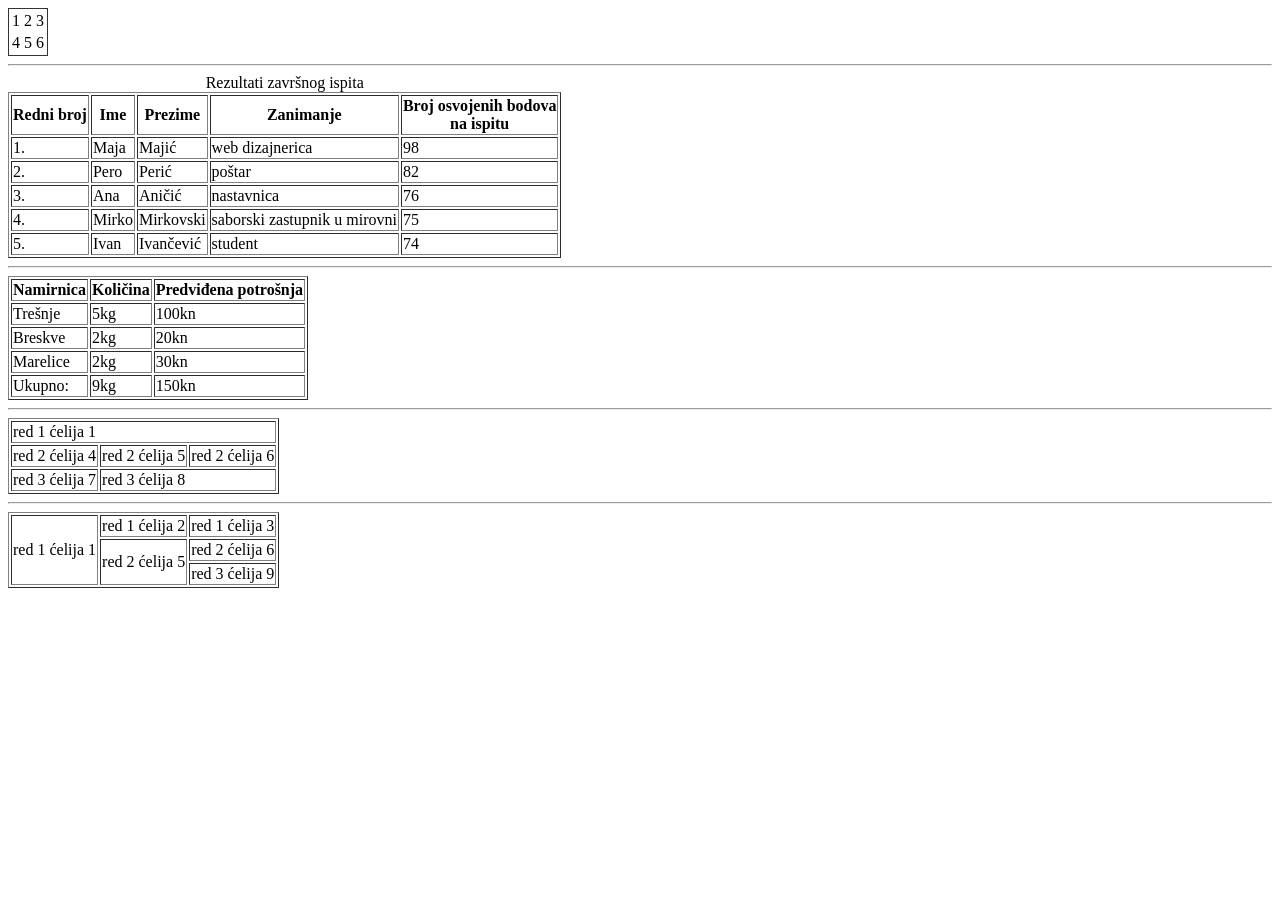
<file: Vježbe_HTML/07-tablice/primjeri/index.htm>
<!DOCTYPE html>
<html lang="hr">

<head>
    <meta charset="UTF-8">
    <meta name="viewport" content="width=device-width, initial-scale=1.0">
    <meta http-equiv="X-UA-Compatible" content="ie=edge">
    <title>Tablice</title>
</head>

<body>
    <!-- Polaznici još ne znaju CSS, stiliziranje tablice samo informativno   -->
    <table style="border:1px solid #333">
        <tr>
            <td>1</td>
            <td>2</td>
            <td>3</td>
        </tr>
        <tr>
            <td>4</td>
            <td>5</td>
            <td>6</td>
        </tr>
    </table>
    <hr>
    <!-- U primjerima ispod atribut border je korišten samo da bi se vidjele tablice tj, ćelije. Polaznicima napomenuti da se taj atribut ne koristi u HTML5 standardu -->
    <table border="1">
        <caption>Rezultati završnog ispita</caption>
        <tr>
            <th>Redni broj</th>
            <th>Ime</th>
            <th>Prezime</th>
            <th>Zanimanje</th>
            <th>Broj osvojenih bodova<br>na ispitu</th>
        </tr>
        <tr>
            <td>1.</td>
            <td>Maja</td>
            <td>Majić</td>
            <td>web dizajnerica</td>
            <td>98</td>
        </tr>
        <tr>
            <td>2.</td>
            <td>Pero</td>
            <td>Perić</td>
            <td>poštar</td>
            <td>82</td>
        </tr>
        <tr>
            <td>3.</td>
            <td>Ana</td>
            <td>Aničić</td>
            <td>nastavnica</td>
            <td>76</td>
        </tr>
        <tr>
            <td>4.</td>
            <td>Mirko</td>
            <td>Mirkovski</td>
            <td>saborski zastupnik u mirovni</td>
            <td>75</td>
        </tr>
        <tr>
            <td>5.</td>
            <td>Ivan</td>
            <td>Ivančević</td>
            <td>student</td>
            <td>74</td>
        </tr>
    </table>
    <hr>
    <table border="1">
        <thead>
            <tr>
                <th>Namirnica</th>
                <th>Količina</th>
                <th>Predviđena potrošnja</th>
            </tr>
        </thead>
        <tbody>
            <tr>
                <td>Trešnje</td>
                <td>5kg</td>
                <td>100kn</td>
            </tr>
            <tr>
                <td>Breskve</td>
                <td>2kg</td>
                <td>20kn</td>
            </tr>
            <tr>
                <td>Marelice</td>
                <td>2kg</td>
                <td>30kn</td>
            </tr>
        </tbody>
        <tfoot>
            <tr>
                <td>Ukupno:</td>
                <td>9kg</td>
                <td>150kn</td>
            </tr>
        </tfoot>
    </table>

    <hr>
    
    <table border="1">
        <tr>
            <td colspan="3">red 1 ćelija 1</td>
        </tr>
        <tr>
            <td>red 2 ćelija 4</td>
            <td>red 2 ćelija 5</td>
            <td>red 2 ćelija 6</td>
        </tr>
        <tr>
            <td>red 3 ćelija 7</td>
            <td colspan="2">red 3 ćelija 8</td>
        </tr>
    </table>
    
    <hr>
    
    <table border="1">
        <tr>
            <td rowspan="3">red 1 ćelija 1</td>
            <td>red 1 ćelija 2</td>
            <td>red 1 ćelija 3</td>
        </tr>
        <tr>
            <td rowspan="2">red 2 ćelija 5</td>
            <td>red 2 ćelija 6</td>
        </tr>
        <tr>
            <td>red 3 ćelija 9</td>
        </tr>
    </table>
</body>

</html>
</file>
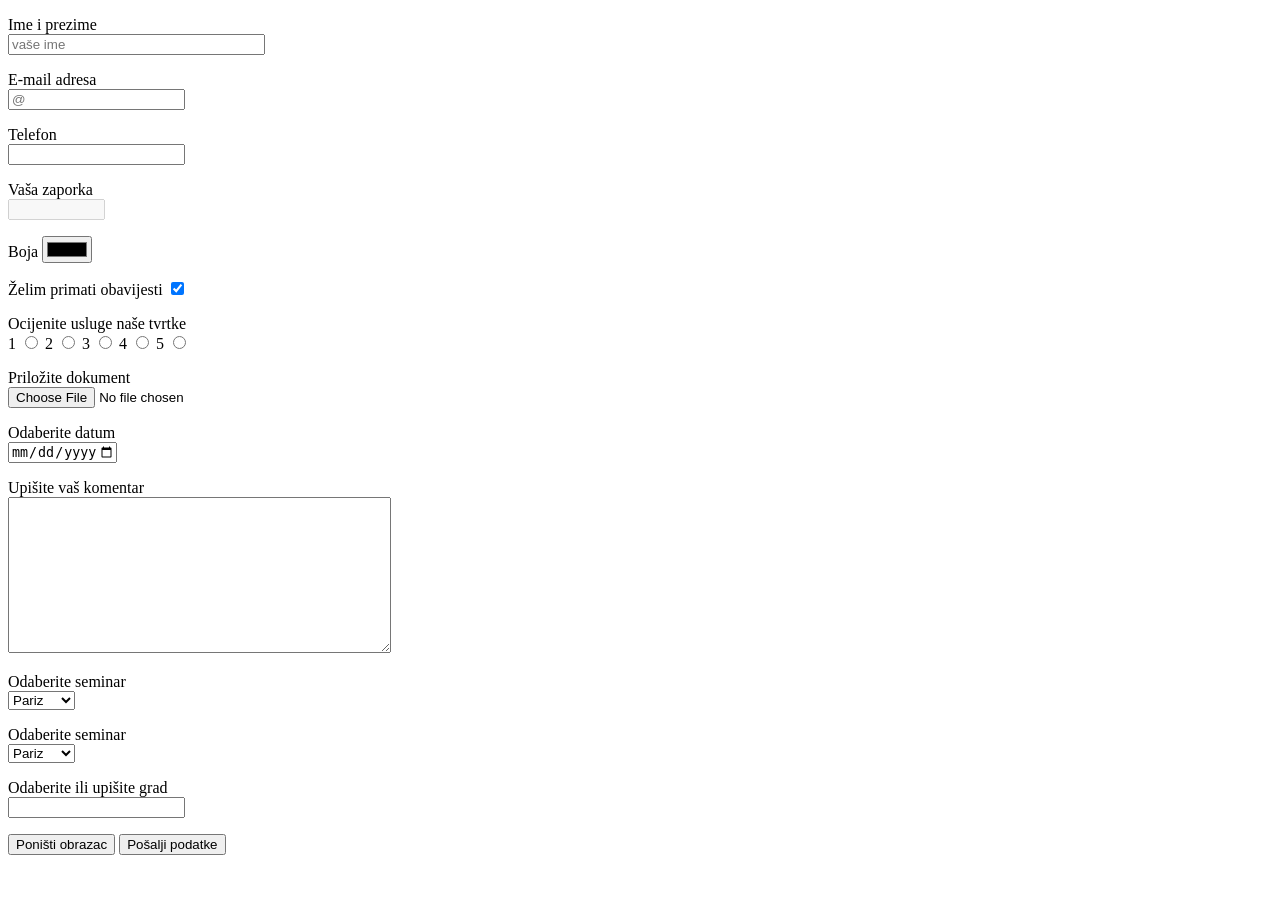
<file: Vježbe_HTML/08-obrasci/primjeri/index.htm>
<!DOCTYPE html>
<html lang="hr">

<head>
    <meta charset="UTF-8">
    <meta name="viewport" content="width=device-width, initial-scale=1.0">
    <meta http-equiv="X-UA-Compatible" content="ie=edge">
    <title>Obrasci</title>
</head>

<body>
    <form name="obrazac1" action="" method="post" enctype="multipart/form-data" autocomplete="off">

        <p>
            <label for="ime">Ime i prezime</label><br>
            <input id="ime" name="imeiprezime" type="text" size="30" maxlength="20" placeholder="vaše ime" required>
        </p>

        <p>
            <label for="mail">E-mail adresa</label><br>
            <input id="mail" name="email" type="email" size="20" maxlength="20" placeholder="@">
        </p>

        <p>
            <label for="tel">Telefon</label><br>
            <input id="tel" name="tel" type="tel">
        </p>

        <p>
            <label for="zaporka">Vaša zaporka</label><br>
            <input id="zaporka" name="zaporka" type="password" size="10" maxlength="8" disabled>
        </p>

        <p>
            <label for="boja">Boja</label>
            <input id="boja" name="boja" type="color">
        </p>

        <p>
            <label for="obavijesti">Želim primati obavijesti</label>
            <input id="obavijesti" name="newsletter" type="checkbox" value="true" checked>
        </p>



        <p>
            Ocijenite usluge naše tvrtke<br>
            <label for="o1">1</label>
            <input id="o1" name="ocjena" type="radio" value="1">
            <label for="o2">2</label>
            <input id="o2" name="ocjena" type="radio" value="2">
            <label for="o3">3</label>
            <input id="o3" name="ocjena" type="radio" value="3">
            <label for="o4">4</label>
            <input id="o4" name="ocjena" type="radio" value="4">
            <label for="o5">5</label>
            <input id="o5" name="ocjena" type="radio" value="5">
        </p>

        <p>
            <label for="dokument">Priložite dokument</label><br>
            <input id="dokument" name="dokument" type="file">
        </p>

        <p>
            <label for="datum">Odaberite datum</label><br>
            <input id="datum" name="datum" type="date" min="1984-12-31" max="2020-06-30">
        </p>

        <p>
            <label for="komentar">Upišite vaš komentar</label><br>
            <textarea id="komentar" name="komentar" cols="45" rows="10" required maxlength="999"></textarea>
        </p>

        <p>
            <label for="grad">Odaberite seminar</label><br>
            <select id="grad" name="grad">
                <option value="london">London</option>
                <option value="pariz" selected>Pariz</option>
                <option value="rim">Rim</option>
            </select>
        </p>

        <p>
            <label for="grad2">Odaberite seminar</label><br>
            <select id="grad2" name="grad">
                <option value="london">London</option>
                <option value="pariz" selected>Pariz</option>
                <option value="rim">Rim</option>
            </select>
        </p>

        <p>
            <label for="grad3">Odaberite ili upišite grad</label><br>
            <input id="grad3" name="grad" type="text" list="gradovi">
            <datalist id="gradovi">
                <option value="London">
                <option value="Pariz">
                <option value="Rim">
            </datalist>

        </p>

        <p>
            <input name="reset_btn" type="reset" value="Poništi obrazac">
            <input name="submit_btn" type="submit" value="Pošalji podatke">
        </p>



    </form>
</body>

</html>
</file>
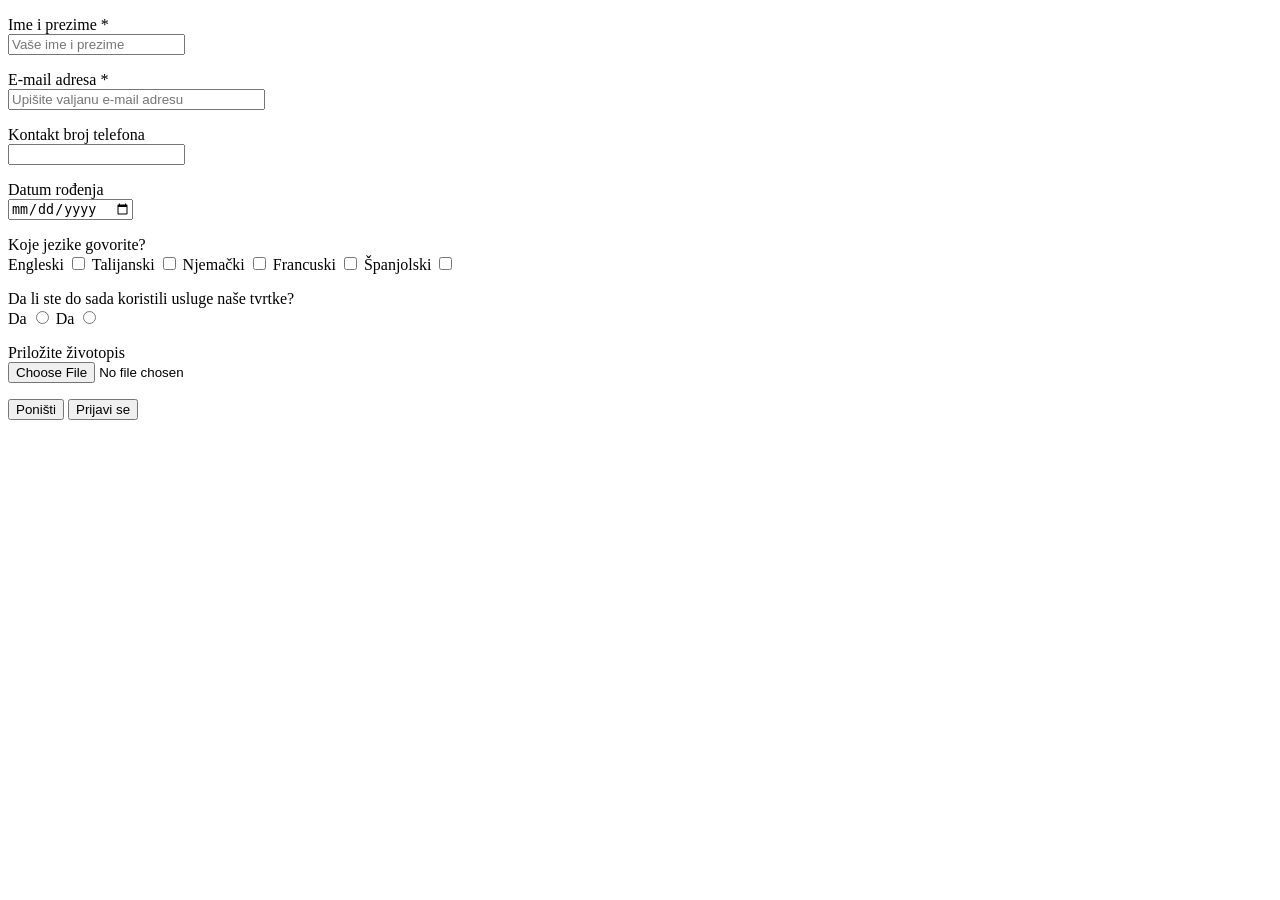
<file: Vježbe_HTML/08-obrasci/zadaci/index.htm>
<!DOCTYPE html>
<html lang="en">

<head>
    <meta charset="UTF-8">
    <meta name="viewport" content="width=device-width, initial-scale=1.0">
    <meta http-equiv="X-UA-Compatible" content="ie=edge">
    <title>Obrasci</title>
</head>

<body>
    <form name="prijava" action="" method="post" enctype="multipart/form-data" autocomplete="on">
        <p>
            <label for="ime">Ime i prezime *</label><br>
            <input id="ime" type="text" name="ime" required placeholder="Vaše ime i prezime">
        </p>

        <p>
            <label for="e-adresa">E-mail adresa *</label><br>
            <input id="e-adresa" type="email" name="e-adresa" required placeholder="Upišite valjanu e-mail adresu"
                size="30">
        </p>

        <p>
            <label for="telefon">Kontakt broj telefona</label><br>
            <input id="telefon" type="tel" name="telefon" required>
        </p>
        <p>
            <label for="datum">Datum rođenja</label><br>
            <input id="datum" type="date" name="datum" required>

        </p>
        <p>
            Koje jezike govorite?<br>
            <label for="engleski">Engleski</label>
            <input id="engleski" name="jezik" type="checkbox" value="engleski">
            <label for="talijanski">Talijanski</label>
            <input id="talijanski" name="jezik" type="checkbox" value="talijanski">
            <label for="njemacki">Njemački</label>
            <input id="njemacki" name="jezik" type="checkbox" value="njemacki">
            <label for="francuski">Francuski</label>
            <input id="francuski" name="jezik" type="checkbox" value="francuski">
            <label for="spanjolski">Španjolski</label>
            <input id="spanjolski" name="jezik" type="checkbox" value="spanjolski">
        </p>
        <p>
            Da li ste do sada koristili usluge naše tvrtke?<br>
            <label for="usluge-da">Da</label>
            <input id="usluge-da" type="radio" name="usluge" value="yes">
            <label for="usluge-ne">Da</label>
            <input id="usluge-ne" type="radio" name="usluge" value="no">
        </p>

        <p>
            <label for="cv">Priložite životopis</label><br>
            <input id="cv" name="cv" type="file" required>
        </p>

        <p>
            <input name="reset_btn" type="reset" value="Poništi">
            <input name="submit_btn" type="submit" value="Prijavi se">
        </p>


    </form>
</body>

</html>
</file>
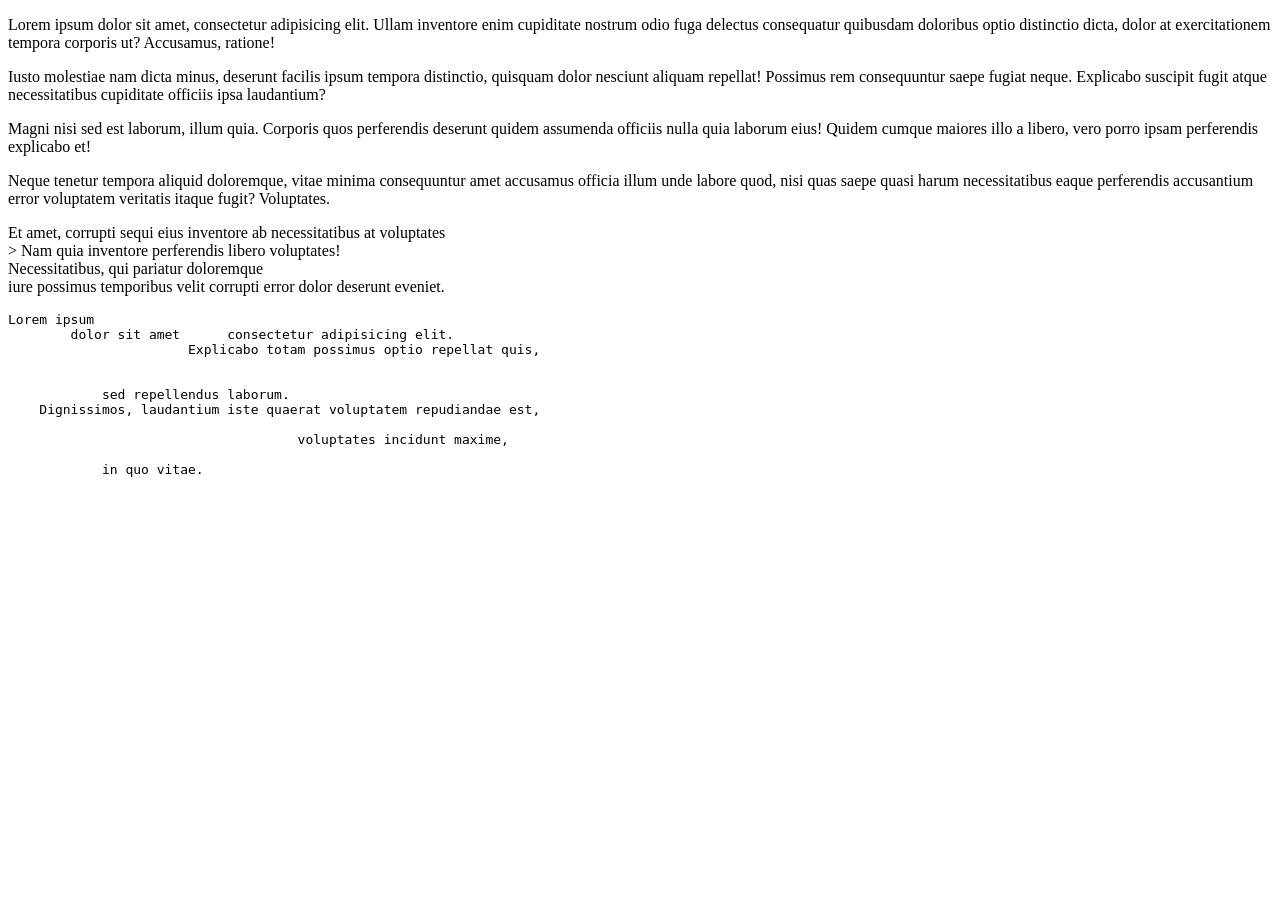
<file: Vježbe_HTML/02-tekst/primjeri/02/index.htm>
<!DOCTYPE html>
<html lang="en">

<head>
    <meta charset="UTF-8">
    <meta name="viewport" content="width=device-width, initial-scale=1.0">
    <meta http-equiv="X-UA-Compatible" content="ie=edge">
    <title>Elementi za označavanje teksta</title>
</head>

<body>
    <!-- paragrafi, novi red, unaprijed oblikovani tekst -->
    <p>Lorem ipsum dolor sit amet, consectetur adipisicing elit. Ullam inventore enim cupiditate nostrum odio fuga
        delectus consequatur quibusdam doloribus optio distinctio dicta, dolor at exercitationem tempora corporis ut?
        Accusamus, ratione!</p>
    <p>Iusto molestiae nam dicta minus, deserunt facilis ipsum tempora distinctio, quisquam dolor nesciunt aliquam
        repellat! Possimus rem consequuntur saepe fugiat neque. Explicabo suscipit fugit atque necessitatibus cupiditate
        officiis ipsa laudantium?</p>
    <p>Magni nisi sed est laborum, illum quia. Corporis quos perferendis deserunt quidem assumenda officiis nulla quia
        laborum eius! Quidem cumque maiores illo a libero, vero porro ipsam perferendis explicabo et!</p>
    <p>Neque tenetur tempora aliquid doloremque, vitae minima consequuntur amet accusamus officia illum unde labore
        quod, nisi quas saepe quasi harum necessitatibus eaque perferendis accusantium error voluptatem veritatis itaque
        fugit? Voluptates.</p>
    <p>Et amet, corrupti sequi eius inventore ab necessitatibus at voluptates <br>>
        Nam quia inventore perferendis libero voluptates!<br> 
        Necessitatibus, qui pariatur doloremque<br> 
        iure possimus temporibus velit corrupti error dolor deserunt eveniet.</p>

    <pre>Lorem ipsum 
        dolor sit amet      consectetur adipisicing elit. 
                       Explicabo totam possimus optio repellat quis, 
                       
                       
            sed repellendus laborum. 
    Dignissimos, laudantium iste quaerat voluptatem repudiandae est, 
    
                                     voluptates incidunt maxime, 
                                     
            in quo vitae.</pre>
</body>

</html>
</file>
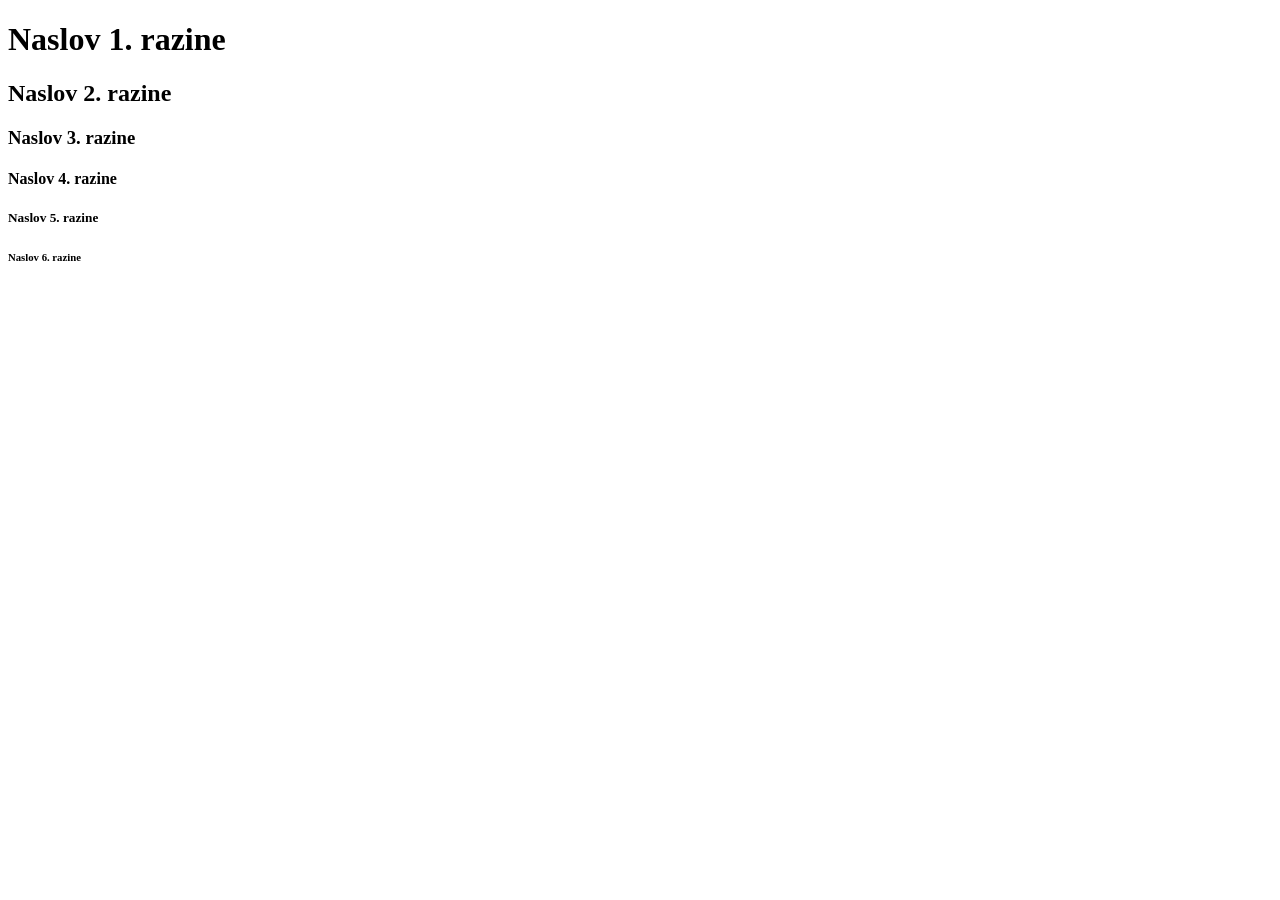
<file: Vježbe_HTML/02-tekst/primjeri/03/index.htm>
<!DOCTYPE html>
<html>

<head>
    <meta charset="UTF-8">
    <meta name="viewport" content="width=device-width, initial-scale=1.0">
    <meta http-equiv="X-UA-Compatible" content="ie=edge">
    <title>Elementi za uređivanje teksta-naslovi</title>
</head>

<body>
    <h1>Naslov 1. razine</h1>
    <h2>Naslov 2. razine</h2>
    <h3>Naslov 3. razine</h3>
    <h4>Naslov 4. razine</h4>
    <h5>Naslov 5. razine</h5>
    <h6>Naslov 6. razine</h6>
</body>

</html>
</file>
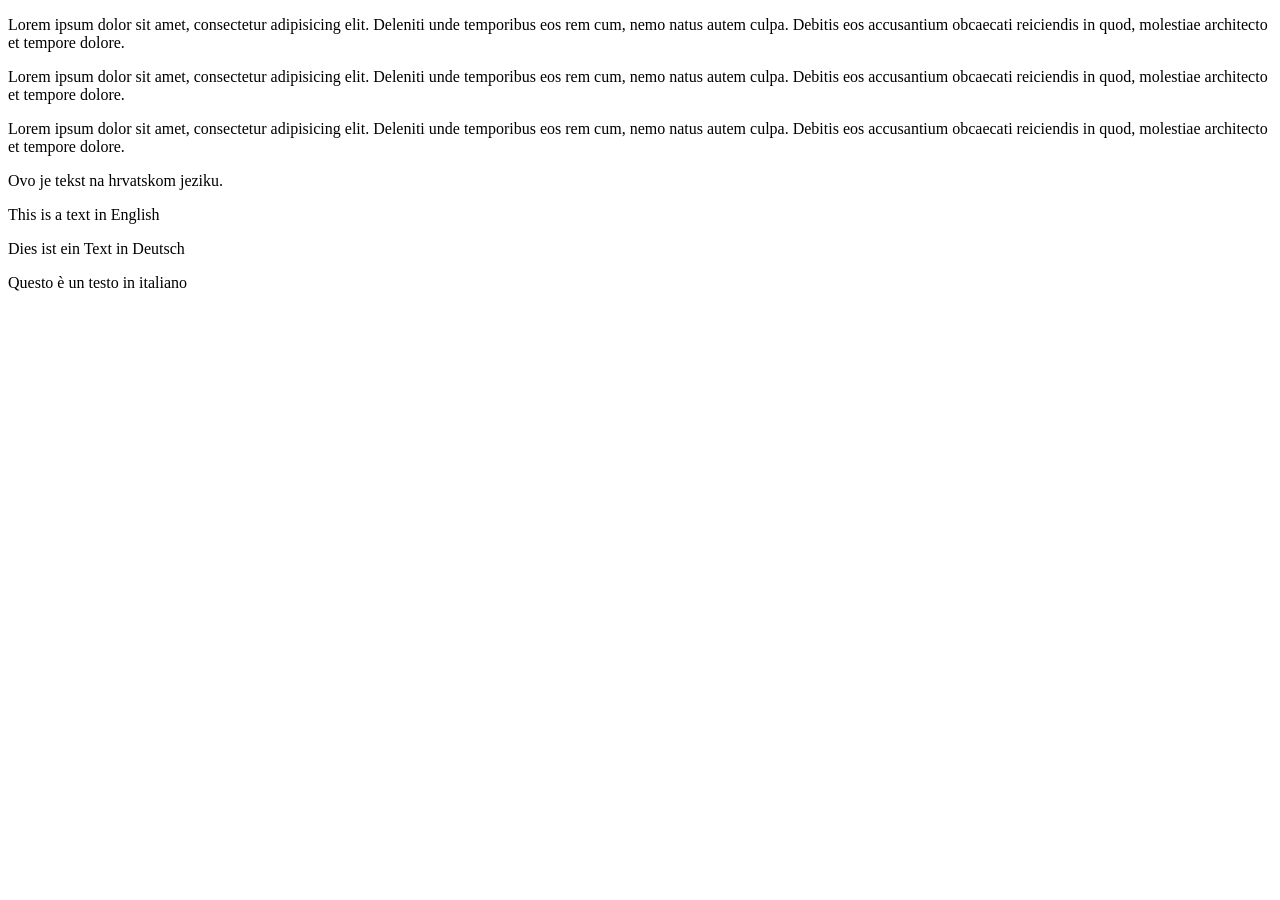
<file: Vježbe_HTML/02-tekst/primjeri/04/index.htm>
<!DOCTYPE html>
<html lang="la">
<head>
    <meta charset="UTF-8">
    <meta name="viewport" content="width=device-width, initial-scale=1.0">
    <meta http-equiv="X-UA-Compatible" content="ie=edge">
    <title>HTML atributi</title>
</head>
<body>
    <!-- lang, title, atributi meta oznaka, hidden ... -->
    <p title="Lorem ipsum">Lorem ipsum dolor sit amet, consectetur adipisicing elit. Deleniti unde temporibus eos rem cum, nemo natus autem culpa. Debitis eos accusantium obcaecati reiciendis in quod, molestiae architecto et tempore dolore.</p>
    <p>Lorem ipsum dolor sit amet, consectetur adipisicing elit. Deleniti unde temporibus eos rem cum, nemo natus autem culpa. Debitis eos accusantium obcaecati reiciendis in quod, molestiae architecto et tempore dolore.</p>
    <p>Lorem ipsum dolor sit amet, consectetur adipisicing elit. Deleniti unde temporibus eos rem cum, nemo natus autem culpa. Debitis eos accusantium obcaecati reiciendis in quod, molestiae architecto et tempore dolore.</p>
    <p lang="hr" title="Ovo je tekst na hrvatskom jeziku">Ovo je tekst na hrvatskom jeziku.</p>
    <p lang="en">This is a text in English</p>
    <p lang="de">Dies ist ein Text in Deutsch</p>
    <p lang="it">Questo è un testo in italiano</p>
    <p hidden>orem ipsum dolor sit amet consectetur adipisicing elit. Voluptatibus, nam. Quaerat doloremque quae deleniti id amet cum, eaque laboriosam pariatur impedit illum, dicta qui maiores veniam rem assumenda. Beatae, tenetur?</p>
</body>
</html>
</file>
